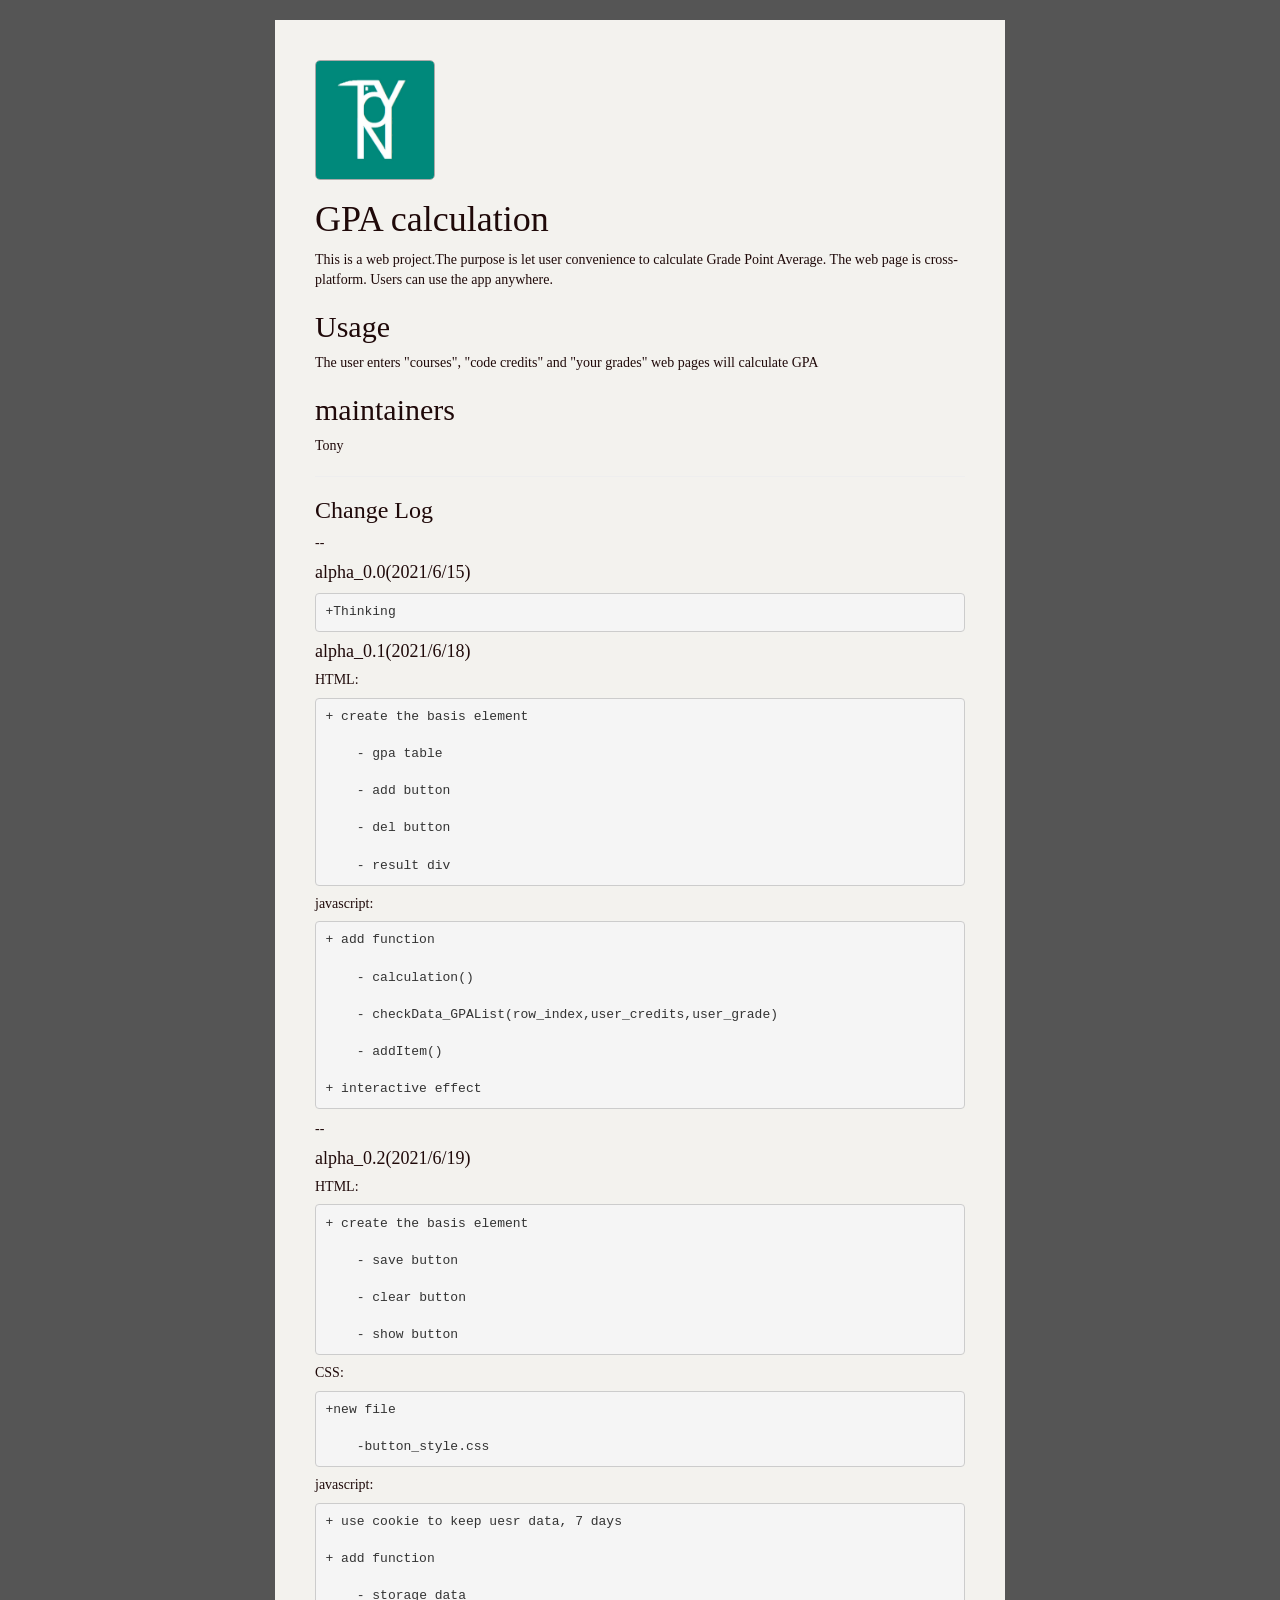
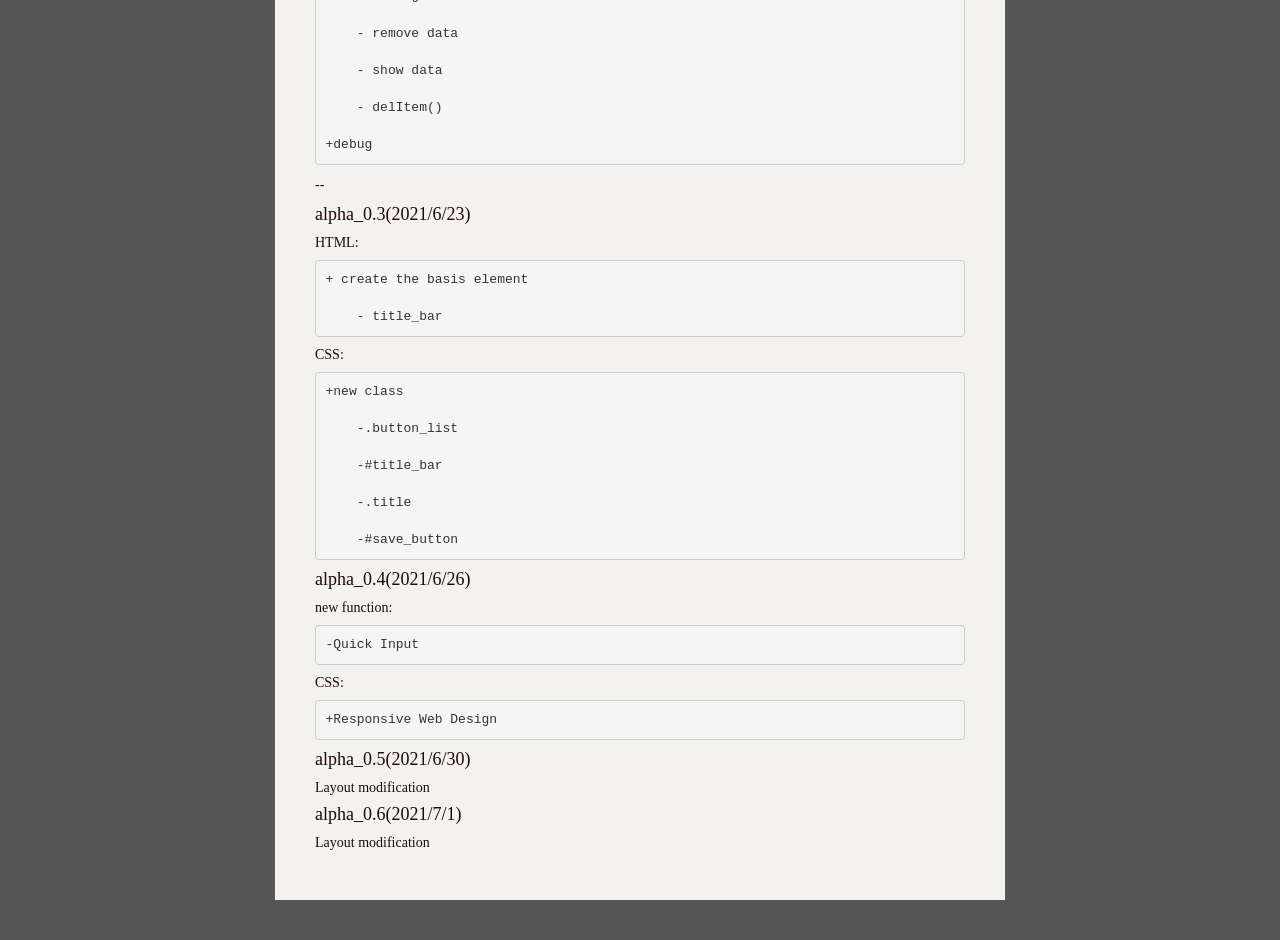
<file: README.htm>
<!DOCTYPE html>
<html lang="en">
<head>

    <meta charset="utf-8">
    <meta name="viewport" content="width=device-width, initial-scale=1.0">
    <title>%PAGETITLE%</title>

    <!-- Le styles -->
      <style type="text/css">
        html{font-family:sans-serif;-webkit-text-size-adjust:100%;-ms-text-size-adjust:100%}body{margin:0}article,aside,details,figcaption,figure,footer,header,hgroup,main,menu,nav,section,summary{display:block}audio,canvas,progress,video{display:inline-block;vertical-align:baseline}audio:not([controls]){display:none;height:0}[hidden],template{display:none}a{background-color:transparent}a:active,a:hover{outline:0}abbr[title]{border-bottom:1px dotted}b,strong{font-weight:700}dfn{font-style:italic}h1{margin:.67em 0;font-size:2em}mark{color:#000;background:#ff0}small{font-size:80%}sub,sup{position:relative;font-size:75%;line-height:0;vertical-align:baseline}sup{top:-.5em}sub{bottom:-.25em}img{border:0}svg:not(:root){overflow:hidden}figure{margin:1em 40px}hr{height:0;-webkit-box-sizing:content-box;-moz-box-sizing:content-box;box-sizing:content-box}pre{overflow:auto}code,kbd,pre,samp{font-family:monospace,monospace;font-size:1em}button,input,optgroup,select,textarea{margin:0;font:inherit;color:inherit}button{overflow:visible}button,select{text-transform:none}button,html input[type=button],input[type=reset],input[type=submit]{-webkit-appearance:button;cursor:pointer}button[disabled],html input[disabled]{cursor:default}button::-moz-focus-inner,input::-moz-focus-inner{padding:0;border:0}input{line-height:normal}input[type=checkbox],input[type=radio]{-webkit-box-sizing:border-box;-moz-box-sizing:border-box;box-sizing:border-box;padding:0}input[type=number]::-webkit-inner-spin-button,input[type=number]::-webkit-outer-spin-button{height:auto}input[type=search]{-webkit-box-sizing:content-box;-moz-box-sizing:content-box;box-sizing:content-box;-webkit-appearance:textfield}input[type=search]::-webkit-search-cancel-button,input[type=search]::-webkit-search-decoration{-webkit-appearance:none}fieldset{padding:.35em .625em .75em;margin:0 2px;border:1px solid silver}legend{padding:0;border:0}textarea{overflow:auto}optgroup{font-weight:700}table{border-spacing:0;border-collapse:collapse}td,th{padding:0}/*! Source: https://github.com/h5bp/html5-boilerplate/blob/master/src/css/main.css */@media print{*,:after,:before{color:#000!important;text-shadow:none!important;background:0 0!important;-webkit-box-shadow:none!important;box-shadow:none!important}a,a:visited{text-decoration:underline}a[href]:after{content:" (" attr(href) ")"}abbr[title]:after{content:" (" attr(title) ")"}a[href^="javascript:"]:after,a[href^="#"]:after{content:""}blockquote,pre{border:1px solid #999;page-break-inside:avoid}thead{display:table-header-group}img,tr{page-break-inside:avoid}img{max-width:100%!important}h2,h3,p{orphans:3;widows:3}h2,h3{page-break-after:avoid}.navbar{display:none}.btn>.caret,.dropup>.btn>.caret{border-top-color:#000!important}.label{border:1px solid #000}.table{border-collapse:collapse!important}.table td,.table th{background-color:#fff!important}.table-bordered td,.table-bordered th{border:1px solid #ddd!important}}@font-face{font-family:'Glyphicons Halflings';src:url(../fonts/glyphicons-halflings-regular.eot);src:url(../fonts/glyphicons-halflings-regular.eot?#iefix) format('embedded-opentype'),url(../fonts/glyphicons-halflings-regular.woff2) format('woff2'),url(../fonts/glyphicons-halflings-regular.woff) format('woff'),url(../fonts/glyphicons-halflings-regular.ttf) format('truetype'),url(../fonts/glyphicons-halflings-regular.svg#glyphicons_halflingsregular) format('svg')}.glyphicon{position:relative;top:1px;display:inline-block;font-family:'Glyphicons Halflings';font-style:normal;font-weight:400;line-height:1;-webkit-font-smoothing:antialiased;-moz-osx-font-smoothing:grayscale}.glyphicon-asterisk:before{content:"\2a"}.glyphicon-plus:before{content:"\2b"}.glyphicon-eur:before,.glyphicon-euro:before{content:"\20ac"}.glyphicon-minus:before{content:"\2212"}.glyphicon-cloud:before{content:"\2601"}.glyphicon-envelope:before{content:"\2709"}.glyphicon-pencil:before{content:"\270f"}.glyphicon-glass:before{content:"\e001"}.glyphicon-music:before{content:"\e002"}.glyphicon-search:before{content:"\e003"}.glyphicon-heart:before{content:"\e005"}.glyphicon-star:before{content:"\e006"}.glyphicon-star-empty:before{content:"\e007"}.glyphicon-user:before{content:"\e008"}.glyphicon-film:before{content:"\e009"}.glyphicon-th-large:before{content:"\e010"}.glyphicon-th:before{content:"\e011"}.glyphicon-th-list:before{content:"\e012"}.glyphicon-ok:before{content:"\e013"}.glyphicon-remove:before{content:"\e014"}.glyphicon-zoom-in:before{content:"\e015"}.glyphicon-zoom-out:before{content:"\e016"}.glyphicon-off:before{content:"\e017"}.glyphicon-signal:before{content:"\e018"}.glyphicon-cog:before{content:"\e019"}.glyphicon-trash:before{content:"\e020"}.glyphicon-home:before{content:"\e021"}.glyphicon-file:before{content:"\e022"}.glyphicon-time:before{content:"\e023"}.glyphicon-road:before{content:"\e024"}.glyphicon-download-alt:before{content:"\e025"}.glyphicon-download:before{content:"\e026"}.glyphicon-upload:before{content:"\e027"}.glyphicon-inbox:before{content:"\e028"}.glyphicon-play-circle:before{content:"\e029"}.glyphicon-repeat:before{content:"\e030"}.glyphicon-refresh:before{content:"\e031"}.glyphicon-list-alt:before{content:"\e032"}.glyphicon-lock:before{content:"\e033"}.glyphicon-flag:before{content:"\e034"}.glyphicon-headphones:before{content:"\e035"}.glyphicon-volume-off:before{content:"\e036"}.glyphicon-volume-down:before{content:"\e037"}.glyphicon-volume-up:before{content:"\e038"}.glyphicon-qrcode:before{content:"\e039"}.glyphicon-barcode:before{content:"\e040"}.glyphicon-tag:before{content:"\e041"}.glyphicon-tags:before{content:"\e042"}.glyphicon-book:before{content:"\e043"}.glyphicon-bookmark:before{content:"\e044"}.glyphicon-print:before{content:"\e045"}.glyphicon-camera:before{content:"\e046"}.glyphicon-font:before{content:"\e047"}.glyphicon-bold:before{content:"\e048"}.glyphicon-italic:before{content:"\e049"}.glyphicon-text-height:before{content:"\e050"}.glyphicon-text-width:before{content:"\e051"}.glyphicon-align-left:before{content:"\e052"}.glyphicon-align-center:before{content:"\e053"}.glyphicon-align-right:before{content:"\e054"}.glyphicon-align-justify:before{content:"\e055"}.glyphicon-list:before{content:"\e056"}.glyphicon-indent-left:before{content:"\e057"}.glyphicon-indent-right:before{content:"\e058"}.glyphicon-facetime-video:before{content:"\e059"}.glyphicon-picture:before{content:"\e060"}.glyphicon-map-marker:before{content:"\e062"}.glyphicon-adjust:before{content:"\e063"}.glyphicon-tint:before{content:"\e064"}.glyphicon-edit:before{content:"\e065"}.glyphicon-share:before{content:"\e066"}.glyphicon-check:before{content:"\e067"}.glyphicon-move:before{content:"\e068"}.glyphicon-step-backward:before{content:"\e069"}.glyphicon-fast-backward:before{content:"\e070"}.glyphicon-backward:before{content:"\e071"}.glyphicon-play:before{content:"\e072"}.glyphicon-pause:before{content:"\e073"}.glyphicon-stop:before{content:"\e074"}.glyphicon-forward:before{content:"\e075"}.glyphicon-fast-forward:before{content:"\e076"}.glyphicon-step-forward:before{content:"\e077"}.glyphicon-eject:before{content:"\e078"}.glyphicon-chevron-left:before{content:"\e079"}.glyphicon-chevron-right:before{content:"\e080"}.glyphicon-plus-sign:before{content:"\e081"}.glyphicon-minus-sign:before{content:"\e082"}.glyphicon-remove-sign:before{content:"\e083"}.glyphicon-ok-sign:before{content:"\e084"}.glyphicon-question-sign:before{content:"\e085"}.glyphicon-info-sign:before{content:"\e086"}.glyphicon-screenshot:before{content:"\e087"}.glyphicon-remove-circle:before{content:"\e088"}.glyphicon-ok-circle:before{content:"\e089"}.glyphicon-ban-circle:before{content:"\e090"}.glyphicon-arrow-left:before{content:"\e091"}.glyphicon-arrow-right:before{content:"\e092"}.glyphicon-arrow-up:before{content:"\e093"}.glyphicon-arrow-down:before{content:"\e094"}.glyphicon-share-alt:before{content:"\e095"}.glyphicon-resize-full:before{content:"\e096"}.glyphicon-resize-small:before{content:"\e097"}.glyphicon-exclamation-sign:before{content:"\e101"}.glyphicon-gift:before{content:"\e102"}.glyphicon-leaf:before{content:"\e103"}.glyphicon-fire:before{content:"\e104"}.glyphicon-eye-open:before{content:"\e105"}.glyphicon-eye-close:before{content:"\e106"}.glyphicon-warning-sign:before{content:"\e107"}.glyphicon-plane:before{content:"\e108"}.glyphicon-calendar:before{content:"\e109"}.glyphicon-random:before{content:"\e110"}.glyphicon-comment:before{content:"\e111"}.glyphicon-magnet:before{content:"\e112"}.glyphicon-chevron-up:before{content:"\e113"}.glyphicon-chevron-down:before{content:"\e114"}.glyphicon-retweet:before{content:"\e115"}.glyphicon-shopping-cart:before{content:"\e116"}.glyphicon-folder-close:before{content:"\e117"}.glyphicon-folder-open:before{content:"\e118"}.glyphicon-resize-vertical:before{content:"\e119"}.glyphicon-resize-horizontal:before{content:"\e120"}.glyphicon-hdd:before{content:"\e121"}.glyphicon-bullhorn:before{content:"\e122"}.glyphicon-bell:before{content:"\e123"}.glyphicon-certificate:before{content:"\e124"}.glyphicon-thumbs-up:before{content:"\e125"}.glyphicon-thumbs-down:before{content:"\e126"}.glyphicon-hand-right:before{content:"\e127"}.glyphicon-hand-left:before{content:"\e128"}.glyphicon-hand-up:before{content:"\e129"}.glyphicon-hand-down:before{content:"\e130"}.glyphicon-circle-arrow-right:before{content:"\e131"}.glyphicon-circle-arrow-left:before{content:"\e132"}.glyphicon-circle-arrow-up:before{content:"\e133"}.glyphicon-circle-arrow-down:before{content:"\e134"}.glyphicon-globe:before{content:"\e135"}.glyphicon-wrench:before{content:"\e136"}.glyphicon-tasks:before{content:"\e137"}.glyphicon-filter:before{content:"\e138"}.glyphicon-briefcase:before{content:"\e139"}.glyphicon-fullscreen:before{content:"\e140"}.glyphicon-dashboard:before{content:"\e141"}.glyphicon-paperclip:before{content:"\e142"}.glyphicon-heart-empty:before{content:"\e143"}.glyphicon-link:before{content:"\e144"}.glyphicon-phone:before{content:"\e145"}.glyphicon-pushpin:before{content:"\e146"}.glyphicon-usd:before{content:"\e148"}.glyphicon-gbp:before{content:"\e149"}.glyphicon-sort:before{content:"\e150"}.glyphicon-sort-by-alphabet:before{content:"\e151"}.glyphicon-sort-by-alphabet-alt:before{content:"\e152"}.glyphicon-sort-by-order:before{content:"\e153"}.glyphicon-sort-by-order-alt:before{content:"\e154"}.glyphicon-sort-by-attributes:before{content:"\e155"}.glyphicon-sort-by-attributes-alt:before{content:"\e156"}.glyphicon-unchecked:before{content:"\e157"}.glyphicon-expand:before{content:"\e158"}.glyphicon-collapse-down:before{content:"\e159"}.glyphicon-collapse-up:before{content:"\e160"}.glyphicon-log-in:before{content:"\e161"}.glyphicon-flash:before{content:"\e162"}.glyphicon-log-out:before{content:"\e163"}.glyphicon-new-window:before{content:"\e164"}.glyphicon-record:before{content:"\e165"}.glyphicon-save:before{content:"\e166"}.glyphicon-open:before{content:"\e167"}.glyphicon-saved:before{content:"\e168"}.glyphicon-import:before{content:"\e169"}.glyphicon-export:before{content:"\e170"}.glyphicon-send:before{content:"\e171"}.glyphicon-floppy-disk:before{content:"\e172"}.glyphicon-floppy-saved:before{content:"\e173"}.glyphicon-floppy-remove:before{content:"\e174"}.glyphicon-floppy-save:before{content:"\e175"}.glyphicon-floppy-open:before{content:"\e176"}.glyphicon-credit-card:before{content:"\e177"}.glyphicon-transfer:before{content:"\e178"}.glyphicon-cutlery:before{content:"\e179"}.glyphicon-header:before{content:"\e180"}.glyphicon-compressed:before{content:"\e181"}.glyphicon-earphone:before{content:"\e182"}.glyphicon-phone-alt:before{content:"\e183"}.glyphicon-tower:before{content:"\e184"}.glyphicon-stats:before{content:"\e185"}.glyphicon-sd-video:before{content:"\e186"}.glyphicon-hd-video:before{content:"\e187"}.glyphicon-subtitles:before{content:"\e188"}.glyphicon-sound-stereo:before{content:"\e189"}.glyphicon-sound-dolby:before{content:"\e190"}.glyphicon-sound-5-1:before{content:"\e191"}.glyphicon-sound-6-1:before{content:"\e192"}.glyphicon-sound-7-1:before{content:"\e193"}.glyphicon-copyright-mark:before{content:"\e194"}.glyphicon-registration-mark:before{content:"\e195"}.glyphicon-cloud-download:before{content:"\e197"}.glyphicon-cloud-upload:before{content:"\e198"}.glyphicon-tree-conifer:before{content:"\e199"}.glyphicon-tree-deciduous:before{content:"\e200"}.glyphicon-cd:before{content:"\e201"}.glyphicon-save-file:before{content:"\e202"}.glyphicon-open-file:before{content:"\e203"}.glyphicon-level-up:before{content:"\e204"}.glyphicon-copy:before{content:"\e205"}.glyphicon-paste:before{content:"\e206"}.glyphicon-alert:before{content:"\e209"}.glyphicon-equalizer:before{content:"\e210"}.glyphicon-king:before{content:"\e211"}.glyphicon-queen:before{content:"\e212"}.glyphicon-pawn:before{content:"\e213"}.glyphicon-bishop:before{content:"\e214"}.glyphicon-knight:before{content:"\e215"}.glyphicon-baby-formula:before{content:"\e216"}.glyphicon-tent:before{content:"\26fa"}.glyphicon-blackboard:before{content:"\e218"}.glyphicon-bed:before{content:"\e219"}.glyphicon-apple:before{content:"\f8ff"}.glyphicon-erase:before{content:"\e221"}.glyphicon-hourglass:before{content:"\231b"}.glyphicon-lamp:before{content:"\e223"}.glyphicon-duplicate:before{content:"\e224"}.glyphicon-piggy-bank:before{content:"\e225"}.glyphicon-scissors:before{content:"\e226"}.glyphicon-bitcoin:before{content:"\e227"}.glyphicon-btc:before{content:"\e227"}.glyphicon-xbt:before{content:"\e227"}.glyphicon-yen:before{content:"\00a5"}.glyphicon-jpy:before{content:"\00a5"}.glyphicon-ruble:before{content:"\20bd"}.glyphicon-rub:before{content:"\20bd"}.glyphicon-scale:before{content:"\e230"}.glyphicon-ice-lolly:before{content:"\e231"}.glyphicon-ice-lolly-tasted:before{content:"\e232"}.glyphicon-education:before{content:"\e233"}.glyphicon-option-horizontal:before{content:"\e234"}.glyphicon-option-vertical:before{content:"\e235"}.glyphicon-menu-hamburger:before{content:"\e236"}.glyphicon-modal-window:before{content:"\e237"}.glyphicon-oil:before{content:"\e238"}.glyphicon-grain:before{content:"\e239"}.glyphicon-sunglasses:before{content:"\e240"}.glyphicon-text-size:before{content:"\e241"}.glyphicon-text-color:before{content:"\e242"}.glyphicon-text-background:before{content:"\e243"}.glyphicon-object-align-top:before{content:"\e244"}.glyphicon-object-align-bottom:before{content:"\e245"}.glyphicon-object-align-horizontal:before{content:"\e246"}.glyphicon-object-align-left:before{content:"\e247"}.glyphicon-object-align-vertical:before{content:"\e248"}.glyphicon-object-align-right:before{content:"\e249"}.glyphicon-triangle-right:before{content:"\e250"}.glyphicon-triangle-left:before{content:"\e251"}.glyphicon-triangle-bottom:before{content:"\e252"}.glyphicon-triangle-top:before{content:"\e253"}.glyphicon-console:before{content:"\e254"}.glyphicon-superscript:before{content:"\e255"}.glyphicon-subscript:before{content:"\e256"}.glyphicon-menu-left:before{content:"\e257"}.glyphicon-menu-right:before{content:"\e258"}.glyphicon-menu-down:before{content:"\e259"}.glyphicon-menu-up:before{content:"\e260"}*{-webkit-box-sizing:border-box;-moz-box-sizing:border-box;box-sizing:border-box}:after,:before{-webkit-box-sizing:border-box;-moz-box-sizing:border-box;box-sizing:border-box}html{font-size:10px;-webkit-tap-highlight-color:rgba(0,0,0,0)}body{font-family:"Helvetica Neue",Helvetica,Arial,sans-serif;font-size:14px;line-height:1.42857143;color:#333;background-color:#fff}button,input,select,textarea{font-family:inherit;font-size:inherit;line-height:inherit}a{color:#337ab7;text-decoration:none}a:focus,a:hover{color:#23527c;text-decoration:underline}a:focus{outline:thin dotted;outline:5px auto -webkit-focus-ring-color;outline-offset:-2px}figure{margin:0}img{vertical-align:middle}.carousel-inner>.item>a>img,.carousel-inner>.item>img,.img-responsive,.thumbnail a>img,.thumbnail>img{display:block;max-width:100%;height:auto}.img-rounded{border-radius:6px}.img-thumbnail{display:inline-block;max-width:100%;height:auto;padding:4px;line-height:1.42857143;background-color:#fff;border:1px solid #ddd;border-radius:4px;-webkit-transition:all .2s ease-in-out;-o-transition:all .2s ease-in-out;transition:all .2s ease-in-out}.img-circle{border-radius:50%}hr{margin-top:20px;margin-bottom:20px;border:0;border-top:1px solid #eee}.sr-only{position:absolute;width:1px;height:1px;padding:0;margin:-1px;overflow:hidden;clip:rect(0,0,0,0);border:0}.sr-only-focusable:active,.sr-only-focusable:focus{position:static;width:auto;height:auto;margin:0;overflow:visible;clip:auto}[role=button]{cursor:pointer}.h1,.h2,.h3,.h4,.h5,.h6,h1,h2,h3,h4,h5,h6{font-family:inherit;font-weight:500;line-height:1.1;color:inherit}.h1 .small,.h1 small,.h2 .small,.h2 small,.h3 .small,.h3 small,.h4 .small,.h4 small,.h5 .small,.h5 small,.h6 .small,.h6 small,h1 .small,h1 small,h2 .small,h2 small,h3 .small,h3 small,h4 .small,h4 small,h5 .small,h5 small,h6 .small,h6 small{font-weight:400;line-height:1;color:#777}.h1,.h2,.h3,h1,h2,h3{margin-top:20px;margin-bottom:10px}.h1 .small,.h1 small,.h2 .small,.h2 small,.h3 .small,.h3 small,h1 .small,h1 small,h2 .small,h2 small,h3 .small,h3 small{font-size:65%}.h4,.h5,.h6,h4,h5,h6{margin-top:10px;margin-bottom:10px}.h4 .small,.h4 small,.h5 .small,.h5 small,.h6 .small,.h6 small,h4 .small,h4 small,h5 .small,h5 small,h6 .small,h6 small{font-size:75%}.h1,h1{font-size:36px}.h2,h2{font-size:30px}.h3,h3{font-size:24px}.h4,h4{font-size:18px}.h5,h5{font-size:14px}.h6,h6{font-size:12px}p{margin:0 0 10px}.lead{margin-bottom:20px;font-size:16px;font-weight:300;line-height:1.4}@media (min-width:768px){.lead{font-size:21px}}.small,small{font-size:85%}.mark,mark{padding:.2em;background-color:#fcf8e3}.text-left{text-align:left}.text-right{text-align:right}.text-center{text-align:center}.text-justify{text-align:justify}.text-nowrap{white-space:nowrap}.text-lowercase{text-transform:lowercase}.text-uppercase{text-transform:uppercase}.text-capitalize{text-transform:capitalize}.text-muted{color:#777}.text-primary{color:#337ab7}a.text-primary:focus,a.text-primary:hover{color:#286090}.text-success{color:#3c763d}a.text-success:focus,a.text-success:hover{color:#2b542c}.text-info{color:#31708f}a.text-info:focus,a.text-info:hover{color:#245269}.text-warning{color:#8a6d3b}a.text-warning:focus,a.text-warning:hover{color:#66512c}.text-danger{color:#a94442}a.text-danger:focus,a.text-danger:hover{color:#843534}.bg-primary{color:#fff;background-color:#337ab7}a.bg-primary:focus,a.bg-primary:hover{background-color:#286090}.bg-success{background-color:#dff0d8}a.bg-success:focus,a.bg-success:hover{background-color:#c1e2b3}.bg-info{background-color:#d9edf7}a.bg-info:focus,a.bg-info:hover{background-color:#afd9ee}.bg-warning{background-color:#fcf8e3}a.bg-warning:focus,a.bg-warning:hover{background-color:#f7ecb5}.bg-danger{background-color:#f2dede}a.bg-danger:focus,a.bg-danger:hover{background-color:#e4b9b9}.page-header{padding-bottom:9px;margin:40px 0 20px;border-bottom:1px solid #eee}ol,ul{margin-top:0;margin-bottom:10px}ol ol,ol ul,ul ol,ul ul{margin-bottom:0}.list-unstyled{padding-left:0;list-style:none}.list-inline{padding-left:0;margin-left:-5px;list-style:none}.list-inline>li{display:inline-block;padding-right:5px;padding-left:5px}dl{margin-top:0;margin-bottom:20px}dd,dt{line-height:1.42857143}dt{font-weight:700}dd{margin-left:0}@media (min-width:768px){.dl-horizontal dt{float:left;width:160px;overflow:hidden;clear:left;text-align:right;text-overflow:ellipsis;white-space:nowrap}.dl-horizontal dd{margin-left:180px}}abbr[data-original-title],abbr[title]{cursor:help;border-bottom:1px dotted #777}.initialism{font-size:90%;text-transform:uppercase}blockquote{padding:10px 20px;margin:0 0 20px;font-size:17.5px;border-left:5px solid #eee}blockquote ol:last-child,blockquote p:last-child,blockquote ul:last-child{margin-bottom:0}blockquote .small,blockquote footer,blockquote small{display:block;font-size:80%;line-height:1.42857143;color:#777}blockquote .small:before,blockquote footer:before,blockquote small:before{content:'\2014 \00A0'}.blockquote-reverse,blockquote.pull-right{padding-right:15px;padding-left:0;text-align:right;border-right:5px solid #eee;border-left:0}.blockquote-reverse .small:before,.blockquote-reverse footer:before,.blockquote-reverse small:before,blockquote.pull-right .small:before,blockquote.pull-right footer:before,blockquote.pull-right small:before{content:''}.blockquote-reverse .small:after,.blockquote-reverse footer:after,.blockquote-reverse small:after,blockquote.pull-right .small:after,blockquote.pull-right footer:after,blockquote.pull-right small:after{content:'\00A0 \2014'}address{margin-bottom:20px;font-style:normal;line-height:1.42857143}code,kbd,pre,samp{font-family:Menlo,Monaco,Consolas,"Courier New",monospace}code{padding:2px 4px;font-size:90%;color:#c7254e;background-color:#f9f2f4;border-radius:4px}kbd{padding:2px 4px;font-size:90%;color:#fff;background-color:#333;border-radius:3px;-webkit-box-shadow:inset 0 -1px 0 rgba(0,0,0,.25);box-shadow:inset 0 -1px 0 rgba(0,0,0,.25)}kbd kbd{padding:0;font-size:100%;font-weight:700;-webkit-box-shadow:none;box-shadow:none}pre{display:block;padding:9.5px;margin:0 0 10px;font-size:13px;line-height:1.42857143;color:#333;word-break:break-all;word-wrap:break-word;background-color:#f5f5f5;border:1px solid #ccc;border-radius:4px}pre code{padding:0;font-size:inherit;color:inherit;white-space:pre-wrap;background-color:transparent;border-radius:0}.pre-scrollable{max-height:340px;overflow-y:scroll}.container{padding-right:15px;padding-left:15px;margin-right:auto;margin-left:auto}@media (min-width:768px){.container{width:750px}}@media (min-width:992px){.container{width:970px}}@media (min-width:1200px){.container{width:1170px}}.container-fluid{padding-right:15px;padding-left:15px;margin-right:auto;margin-left:auto}.row{margin-right:-15px;margin-left:-15px}.col-lg-1,.col-lg-10,.col-lg-11,.col-lg-12,.col-lg-2,.col-lg-3,.col-lg-4,.col-lg-5,.col-lg-6,.col-lg-7,.col-lg-8,.col-lg-9,.col-md-1,.col-md-10,.col-md-11,.col-md-12,.col-md-2,.col-md-3,.col-md-4,.col-md-5,.col-md-6,.col-md-7,.col-md-8,.col-md-9,.col-sm-1,.col-sm-10,.col-sm-11,.col-sm-12,.col-sm-2,.col-sm-3,.col-sm-4,.col-sm-5,.col-sm-6,.col-sm-7,.col-sm-8,.col-sm-9,.col-xs-1,.col-xs-10,.col-xs-11,.col-xs-12,.col-xs-2,.col-xs-3,.col-xs-4,.col-xs-5,.col-xs-6,.col-xs-7,.col-xs-8,.col-xs-9{position:relative;min-height:1px;padding-right:15px;padding-left:15px}.col-xs-1,.col-xs-10,.col-xs-11,.col-xs-12,.col-xs-2,.col-xs-3,.col-xs-4,.col-xs-5,.col-xs-6,.col-xs-7,.col-xs-8,.col-xs-9{float:left}.col-xs-12{width:100%}.col-xs-11{width:91.66666667%}.col-xs-10{width:83.33333333%}.col-xs-9{width:75%}.col-xs-8{width:66.66666667%}.col-xs-7{width:58.33333333%}.col-xs-6{width:50%}.col-xs-5{width:41.66666667%}.col-xs-4{width:33.33333333%}.col-xs-3{width:25%}.col-xs-2{width:16.66666667%}.col-xs-1{width:8.33333333%}.col-xs-pull-12{right:100%}.col-xs-pull-11{right:91.66666667%}.col-xs-pull-10{right:83.33333333%}.col-xs-pull-9{right:75%}.col-xs-pull-8{right:66.66666667%}.col-xs-pull-7{right:58.33333333%}.col-xs-pull-6{right:50%}.col-xs-pull-5{right:41.66666667%}.col-xs-pull-4{right:33.33333333%}.col-xs-pull-3{right:25%}.col-xs-pull-2{right:16.66666667%}.col-xs-pull-1{right:8.33333333%}.col-xs-pull-0{right:auto}.col-xs-push-12{left:100%}.col-xs-push-11{left:91.66666667%}.col-xs-push-10{left:83.33333333%}.col-xs-push-9{left:75%}.col-xs-push-8{left:66.66666667%}.col-xs-push-7{left:58.33333333%}.col-xs-push-6{left:50%}.col-xs-push-5{left:41.66666667%}.col-xs-push-4{left:33.33333333%}.col-xs-push-3{left:25%}.col-xs-push-2{left:16.66666667%}.col-xs-push-1{left:8.33333333%}.col-xs-push-0{left:auto}.col-xs-offset-12{margin-left:100%}.col-xs-offset-11{margin-left:91.66666667%}.col-xs-offset-10{margin-left:83.33333333%}.col-xs-offset-9{margin-left:75%}.col-xs-offset-8{margin-left:66.66666667%}.col-xs-offset-7{margin-left:58.33333333%}.col-xs-offset-6{margin-left:50%}.col-xs-offset-5{margin-left:41.66666667%}.col-xs-offset-4{margin-left:33.33333333%}.col-xs-offset-3{margin-left:25%}.col-xs-offset-2{margin-left:16.66666667%}.col-xs-offset-1{margin-left:8.33333333%}.col-xs-offset-0{margin-left:0}@media (min-width:768px){.col-sm-1,.col-sm-10,.col-sm-11,.col-sm-12,.col-sm-2,.col-sm-3,.col-sm-4,.col-sm-5,.col-sm-6,.col-sm-7,.col-sm-8,.col-sm-9{float:left}.col-sm-12{width:100%}.col-sm-11{width:91.66666667%}.col-sm-10{width:83.33333333%}.col-sm-9{width:75%}.col-sm-8{width:66.66666667%}.col-sm-7{width:58.33333333%}.col-sm-6{width:50%}.col-sm-5{width:41.66666667%}.col-sm-4{width:33.33333333%}.col-sm-3{width:25%}.col-sm-2{width:16.66666667%}.col-sm-1{width:8.33333333%}.col-sm-pull-12{right:100%}.col-sm-pull-11{right:91.66666667%}.col-sm-pull-10{right:83.33333333%}.col-sm-pull-9{right:75%}.col-sm-pull-8{right:66.66666667%}.col-sm-pull-7{right:58.33333333%}.col-sm-pull-6{right:50%}.col-sm-pull-5{right:41.66666667%}.col-sm-pull-4{right:33.33333333%}.col-sm-pull-3{right:25%}.col-sm-pull-2{right:16.66666667%}.col-sm-pull-1{right:8.33333333%}.col-sm-pull-0{right:auto}.col-sm-push-12{left:100%}.col-sm-push-11{left:91.66666667%}.col-sm-push-10{left:83.33333333%}.col-sm-push-9{left:75%}.col-sm-push-8{left:66.66666667%}.col-sm-push-7{left:58.33333333%}.col-sm-push-6{left:50%}.col-sm-push-5{left:41.66666667%}.col-sm-push-4{left:33.33333333%}.col-sm-push-3{left:25%}.col-sm-push-2{left:16.66666667%}.col-sm-push-1{left:8.33333333%}.col-sm-push-0{left:auto}.col-sm-offset-12{margin-left:100%}.col-sm-offset-11{margin-left:91.66666667%}.col-sm-offset-10{margin-left:83.33333333%}.col-sm-offset-9{margin-left:75%}.col-sm-offset-8{margin-left:66.66666667%}.col-sm-offset-7{margin-left:58.33333333%}.col-sm-offset-6{margin-left:50%}.col-sm-offset-5{margin-left:41.66666667%}.col-sm-offset-4{margin-left:33.33333333%}.col-sm-offset-3{margin-left:25%}.col-sm-offset-2{margin-left:16.66666667%}.col-sm-offset-1{margin-left:8.33333333%}.col-sm-offset-0{margin-left:0}}@media (min-width:992px){.col-md-1,.col-md-10,.col-md-11,.col-md-12,.col-md-2,.col-md-3,.col-md-4,.col-md-5,.col-md-6,.col-md-7,.col-md-8,.col-md-9{float:left}.col-md-12{width:100%}.col-md-11{width:91.66666667%}.col-md-10{width:83.33333333%}.col-md-9{width:75%}.col-md-8{width:66.66666667%}.col-md-7{width:58.33333333%}.col-md-6{width:50%}.col-md-5{width:41.66666667%}.col-md-4{width:33.33333333%}.col-md-3{width:25%}.col-md-2{width:16.66666667%}.col-md-1{width:8.33333333%}.col-md-pull-12{right:100%}.col-md-pull-11{right:91.66666667%}.col-md-pull-10{right:83.33333333%}.col-md-pull-9{right:75%}.col-md-pull-8{right:66.66666667%}.col-md-pull-7{right:58.33333333%}.col-md-pull-6{right:50%}.col-md-pull-5{right:41.66666667%}.col-md-pull-4{right:33.33333333%}.col-md-pull-3{right:25%}.col-md-pull-2{right:16.66666667%}.col-md-pull-1{right:8.33333333%}.col-md-pull-0{right:auto}.col-md-push-12{left:100%}.col-md-push-11{left:91.66666667%}.col-md-push-10{left:83.33333333%}.col-md-push-9{left:75%}.col-md-push-8{left:66.66666667%}.col-md-push-7{left:58.33333333%}.col-md-push-6{left:50%}.col-md-push-5{left:41.66666667%}.col-md-push-4{left:33.33333333%}.col-md-push-3{left:25%}.col-md-push-2{left:16.66666667%}.col-md-push-1{left:8.33333333%}.col-md-push-0{left:auto}.col-md-offset-12{margin-left:100%}.col-md-offset-11{margin-left:91.66666667%}.col-md-offset-10{margin-left:83.33333333%}.col-md-offset-9{margin-left:75%}.col-md-offset-8{margin-left:66.66666667%}.col-md-offset-7{margin-left:58.33333333%}.col-md-offset-6{margin-left:50%}.col-md-offset-5{margin-left:41.66666667%}.col-md-offset-4{margin-left:33.33333333%}.col-md-offset-3{margin-left:25%}.col-md-offset-2{margin-left:16.66666667%}.col-md-offset-1{margin-left:8.33333333%}.col-md-offset-0{margin-left:0}}@media (min-width:1200px){.col-lg-1,.col-lg-10,.col-lg-11,.col-lg-12,.col-lg-2,.col-lg-3,.col-lg-4,.col-lg-5,.col-lg-6,.col-lg-7,.col-lg-8,.col-lg-9{float:left}.col-lg-12{width:100%}.col-lg-11{width:91.66666667%}.col-lg-10{width:83.33333333%}.col-lg-9{width:75%}.col-lg-8{width:66.66666667%}.col-lg-7{width:58.33333333%}.col-lg-6{width:50%}.col-lg-5{width:41.66666667%}.col-lg-4{width:33.33333333%}.col-lg-3{width:25%}.col-lg-2{width:16.66666667%}.col-lg-1{width:8.33333333%}.col-lg-pull-12{right:100%}.col-lg-pull-11{right:91.66666667%}.col-lg-pull-10{right:83.33333333%}.col-lg-pull-9{right:75%}.col-lg-pull-8{right:66.66666667%}.col-lg-pull-7{right:58.33333333%}.col-lg-pull-6{right:50%}.col-lg-pull-5{right:41.66666667%}.col-lg-pull-4{right:33.33333333%}.col-lg-pull-3{right:25%}.col-lg-pull-2{right:16.66666667%}.col-lg-pull-1{right:8.33333333%}.col-lg-pull-0{right:auto}.col-lg-push-12{left:100%}.col-lg-push-11{left:91.66666667%}.col-lg-push-10{left:83.33333333%}.col-lg-push-9{left:75%}.col-lg-push-8{left:66.66666667%}.col-lg-push-7{left:58.33333333%}.col-lg-push-6{left:50%}.col-lg-push-5{left:41.66666667%}.col-lg-push-4{left:33.33333333%}.col-lg-push-3{left:25%}.col-lg-push-2{left:16.66666667%}.col-lg-push-1{left:8.33333333%}.col-lg-push-0{left:auto}.col-lg-offset-12{margin-left:100%}.col-lg-offset-11{margin-left:91.66666667%}.col-lg-offset-10{margin-left:83.33333333%}.col-lg-offset-9{margin-left:75%}.col-lg-offset-8{margin-left:66.66666667%}.col-lg-offset-7{margin-left:58.33333333%}.col-lg-offset-6{margin-left:50%}.col-lg-offset-5{margin-left:41.66666667%}.col-lg-offset-4{margin-left:33.33333333%}.col-lg-offset-3{margin-left:25%}.col-lg-offset-2{margin-left:16.66666667%}.col-lg-offset-1{margin-left:8.33333333%}.col-lg-offset-0{margin-left:0}}table{background-color:transparent}caption{padding-top:8px;padding-bottom:8px;color:#777;text-align:left}th{text-align:left}.table{width:100%;max-width:100%;margin-bottom:20px}.table>tbody>tr>td,.table>tbody>tr>th,.table>tfoot>tr>td,.table>tfoot>tr>th,.table>thead>tr>td,.table>thead>tr>th{padding:8px;line-height:1.42857143;vertical-align:top;border-top:1px solid #ddd}.table>thead>tr>th{vertical-align:bottom;border-bottom:2px solid #ddd}.table>caption+thead>tr:first-child>td,.table>caption+thead>tr:first-child>th,.table>colgroup+thead>tr:first-child>td,.table>colgroup+thead>tr:first-child>th,.table>thead:first-child>tr:first-child>td,.table>thead:first-child>tr:first-child>th{border-top:0}.table>tbody+tbody{border-top:2px solid #ddd}.table .table{background-color:#fff}.table-condensed>tbody>tr>td,.table-condensed>tbody>tr>th,.table-condensed>tfoot>tr>td,.table-condensed>tfoot>tr>th,.table-condensed>thead>tr>td,.table-condensed>thead>tr>th{padding:5px}.table-bordered{border:1px solid #ddd}.table-bordered>tbody>tr>td,.table-bordered>tbody>tr>th,.table-bordered>tfoot>tr>td,.table-bordered>tfoot>tr>th,.table-bordered>thead>tr>td,.table-bordered>thead>tr>th{border:1px solid #ddd}.table-bordered>thead>tr>td,.table-bordered>thead>tr>th{border-bottom-width:2px}.table-striped>tbody>tr:nth-of-type(odd){background-color:#f9f9f9}.table-hover>tbody>tr:hover{background-color:#f5f5f5}table col[class*=col-]{position:static;display:table-column;float:none}table td[class*=col-],table th[class*=col-]{position:static;display:table-cell;float:none}.table>tbody>tr.active>td,.table>tbody>tr.active>th,.table>tbody>tr>td.active,.table>tbody>tr>th.active,.table>tfoot>tr.active>td,.table>tfoot>tr.active>th,.table>tfoot>tr>td.active,.table>tfoot>tr>th.active,.table>thead>tr.active>td,.table>thead>tr.active>th,.table>thead>tr>td.active,.table>thead>tr>th.active{background-color:#f5f5f5}.table-hover>tbody>tr.active:hover>td,.table-hover>tbody>tr.active:hover>th,.table-hover>tbody>tr:hover>.active,.table-hover>tbody>tr>td.active:hover,.table-hover>tbody>tr>th.active:hover{background-color:#e8e8e8}.table>tbody>tr.success>td,.table>tbody>tr.success>th,.table>tbody>tr>td.success,.table>tbody>tr>th.success,.table>tfoot>tr.success>td,.table>tfoot>tr.success>th,.table>tfoot>tr>td.success,.table>tfoot>tr>th.success,.table>thead>tr.success>td,.table>thead>tr.success>th,.table>thead>tr>td.success,.table>thead>tr>th.success{background-color:#dff0d8}.table-hover>tbody>tr.success:hover>td,.table-hover>tbody>tr.success:hover>th,.table-hover>tbody>tr:hover>.success,.table-hover>tbody>tr>td.success:hover,.table-hover>tbody>tr>th.success:hover{background-color:#d0e9c6}.table>tbody>tr.info>td,.table>tbody>tr.info>th,.table>tbody>tr>td.info,.table>tbody>tr>th.info,.table>tfoot>tr.info>td,.table>tfoot>tr.info>th,.table>tfoot>tr>td.info,.table>tfoot>tr>th.info,.table>thead>tr.info>td,.table>thead>tr.info>th,.table>thead>tr>td.info,.table>thead>tr>th.info{background-color:#d9edf7}.table-hover>tbody>tr.info:hover>td,.table-hover>tbody>tr.info:hover>th,.table-hover>tbody>tr:hover>.info,.table-hover>tbody>tr>td.info:hover,.table-hover>tbody>tr>th.info:hover{background-color:#c4e3f3}.table>tbody>tr.warning>td,.table>tbody>tr.warning>th,.table>tbody>tr>td.warning,.table>tbody>tr>th.warning,.table>tfoot>tr.warning>td,.table>tfoot>tr.warning>th,.table>tfoot>tr>td.warning,.table>tfoot>tr>th.warning,.table>thead>tr.warning>td,.table>thead>tr.warning>th,.table>thead>tr>td.warning,.table>thead>tr>th.warning{background-color:#fcf8e3}.table-hover>tbody>tr.warning:hover>td,.table-hover>tbody>tr.warning:hover>th,.table-hover>tbody>tr:hover>.warning,.table-hover>tbody>tr>td.warning:hover,.table-hover>tbody>tr>th.warning:hover{background-color:#faf2cc}.table>tbody>tr.danger>td,.table>tbody>tr.danger>th,.table>tbody>tr>td.danger,.table>tbody>tr>th.danger,.table>tfoot>tr.danger>td,.table>tfoot>tr.danger>th,.table>tfoot>tr>td.danger,.table>tfoot>tr>th.danger,.table>thead>tr.danger>td,.table>thead>tr.danger>th,.table>thead>tr>td.danger,.table>thead>tr>th.danger{background-color:#f2dede}.table-hover>tbody>tr.danger:hover>td,.table-hover>tbody>tr.danger:hover>th,.table-hover>tbody>tr:hover>.danger,.table-hover>tbody>tr>td.danger:hover,.table-hover>tbody>tr>th.danger:hover{background-color:#ebcccc}.table-responsive{min-height:.01%;overflow-x:auto}@media screen and (max-width:767px){.table-responsive{width:100%;margin-bottom:15px;overflow-y:hidden;-ms-overflow-style:-ms-autohiding-scrollbar;border:1px solid #ddd}.table-responsive>.table{margin-bottom:0}.table-responsive>.table>tbody>tr>td,.table-responsive>.table>tbody>tr>th,.table-responsive>.table>tfoot>tr>td,.table-responsive>.table>tfoot>tr>th,.table-responsive>.table>thead>tr>td,.table-responsive>.table>thead>tr>th{white-space:nowrap}.table-responsive>.table-bordered{border:0}.table-responsive>.table-bordered>tbody>tr>td:first-child,.table-responsive>.table-bordered>tbody>tr>th:first-child,.table-responsive>.table-bordered>tfoot>tr>td:first-child,.table-responsive>.table-bordered>tfoot>tr>th:first-child,.table-responsive>.table-bordered>thead>tr>td:first-child,.table-responsive>.table-bordered>thead>tr>th:first-child{border-left:0}.table-responsive>.table-bordered>tbody>tr>td:last-child,.table-responsive>.table-bordered>tbody>tr>th:last-child,.table-responsive>.table-bordered>tfoot>tr>td:last-child,.table-responsive>.table-bordered>tfoot>tr>th:last-child,.table-responsive>.table-bordered>thead>tr>td:last-child,.table-responsive>.table-bordered>thead>tr>th:last-child{border-right:0}.table-responsive>.table-bordered>tbody>tr:last-child>td,.table-responsive>.table-bordered>tbody>tr:last-child>th,.table-responsive>.table-bordered>tfoot>tr:last-child>td,.table-responsive>.table-bordered>tfoot>tr:last-child>th{border-bottom:0}}fieldset{min-width:0;padding:0;margin:0;border:0}legend{display:block;width:100%;padding:0;margin-bottom:20px;font-size:21px;line-height:inherit;color:#333;border:0;border-bottom:1px solid #e5e5e5}label{display:inline-block;max-width:100%;margin-bottom:5px;font-weight:700}input[type=search]{-webkit-box-sizing:border-box;-moz-box-sizing:border-box;box-sizing:border-box}input[type=checkbox],input[type=radio]{margin:4px 0 0;margin-top:1px\9;line-height:normal}input[type=file]{display:block}input[type=range]{display:block;width:100%}select[multiple],select[size]{height:auto}input[type=file]:focus,input[type=checkbox]:focus,input[type=radio]:focus{outline:thin dotted;outline:5px auto -webkit-focus-ring-color;outline-offset:-2px}output{display:block;padding-top:7px;font-size:14px;line-height:1.42857143;color:#555}.form-control{display:block;width:100%;height:34px;padding:6px 12px;font-size:14px;line-height:1.42857143;color:#555;background-color:#fff;background-image:none;border:1px solid #ccc;border-radius:4px;-webkit-box-shadow:inset 0 1px 1px rgba(0,0,0,.075);box-shadow:inset 0 1px 1px rgba(0,0,0,.075);-webkit-transition:border-color ease-in-out .15s,-webkit-box-shadow ease-in-out .15s;-o-transition:border-color ease-in-out .15s,box-shadow ease-in-out .15s;transition:border-color ease-in-out .15s,box-shadow ease-in-out .15s}.form-control:focus{border-color:#66afe9;outline:0;-webkit-box-shadow:inset 0 1px 1px rgba(0,0,0,.075),0 0 8px rgba(102,175,233,.6);box-shadow:inset 0 1px 1px rgba(0,0,0,.075),0 0 8px rgba(102,175,233,.6)}.form-control::-moz-placeholder{color:#999;opacity:1}.form-control:-ms-input-placeholder{color:#999}.form-control::-webkit-input-placeholder{color:#999}.form-control[disabled],.form-control[readonly],fieldset[disabled] .form-control{background-color:#eee;opacity:1}.form-control[disabled],fieldset[disabled] .form-control{cursor:not-allowed}textarea.form-control{height:auto}input[type=search]{-webkit-appearance:none}@media screen and (-webkit-min-device-pixel-ratio:0){input[type=date].form-control,input[type=time].form-control,input[type=datetime-local].form-control,input[type=month].form-control{line-height:34px}.input-group-sm input[type=date],.input-group-sm input[type=time],.input-group-sm input[type=datetime-local],.input-group-sm input[type=month],input[type=date].input-sm,input[type=time].input-sm,input[type=datetime-local].input-sm,input[type=month].input-sm{line-height:30px}.input-group-lg input[type=date],.input-group-lg input[type=time],.input-group-lg input[type=datetime-local],.input-group-lg input[type=month],input[type=date].input-lg,input[type=time].input-lg,input[type=datetime-local].input-lg,input[type=month].input-lg{line-height:46px}}.form-group{margin-bottom:15px}.checkbox,.radio{position:relative;display:block;margin-top:10px;margin-bottom:10px}.checkbox label,.radio label{min-height:20px;padding-left:20px;margin-bottom:0;font-weight:400;cursor:pointer}.checkbox input[type=checkbox],.checkbox-inline input[type=checkbox],.radio input[type=radio],.radio-inline input[type=radio]{position:absolute;margin-top:4px\9;margin-left:-20px}.checkbox+.checkbox,.radio+.radio{margin-top:-5px}.checkbox-inline,.radio-inline{position:relative;display:inline-block;padding-left:20px;margin-bottom:0;font-weight:400;vertical-align:middle;cursor:pointer}.checkbox-inline+.checkbox-inline,.radio-inline+.radio-inline{margin-top:0;margin-left:10px}fieldset[disabled] input[type=checkbox],fieldset[disabled] input[type=radio],input[type=checkbox].disabled,input[type=checkbox][disabled],input[type=radio].disabled,input[type=radio][disabled]{cursor:not-allowed}.checkbox-inline.disabled,.radio-inline.disabled,fieldset[disabled] .checkbox-inline,fieldset[disabled] .radio-inline{cursor:not-allowed}.checkbox.disabled label,.radio.disabled label,fieldset[disabled] .checkbox label,fieldset[disabled] .radio label{cursor:not-allowed}.form-control-static{min-height:34px;padding-top:7px;padding-bottom:7px;margin-bottom:0}.form-control-static.input-lg,.form-control-static.input-sm{padding-right:0;padding-left:0}.input-sm{height:30px;padding:5px 10px;font-size:12px;line-height:1.5;border-radius:3px}select.input-sm{height:30px;line-height:30px}select[multiple].input-sm,textarea.input-sm{height:auto}.form-group-sm .form-control{height:30px;padding:5px 10px;font-size:12px;line-height:1.5;border-radius:3px}.form-group-sm select.form-control{height:30px;line-height:30px}.form-group-sm select[multiple].form-control,.form-group-sm textarea.form-control{height:auto}.form-group-sm .form-control-static{height:30px;min-height:32px;padding:6px 10px;font-size:12px;line-height:1.5}.input-lg{height:46px;padding:10px 16px;font-size:18px;line-height:1.3333333;border-radius:6px}select.input-lg{height:46px;line-height:46px}select[multiple].input-lg,textarea.input-lg{height:auto}.form-group-lg .form-control{height:46px;padding:10px 16px;font-size:18px;line-height:1.3333333;border-radius:6px}.form-group-lg select.form-control{height:46px;line-height:46px}.form-group-lg select[multiple].form-control,.form-group-lg textarea.form-control{height:auto}.form-group-lg .form-control-static{height:46px;min-height:38px;padding:11px 16px;font-size:18px;line-height:1.3333333}.has-feedback{position:relative}.has-feedback .form-control{padding-right:42.5px}.form-control-feedback{position:absolute;top:0;right:0;z-index:2;display:block;width:34px;height:34px;line-height:34px;text-align:center;pointer-events:none}.form-group-lg .form-control+.form-control-feedback,.input-group-lg+.form-control-feedback,.input-lg+.form-control-feedback{width:46px;height:46px;line-height:46px}.form-group-sm .form-control+.form-control-feedback,.input-group-sm+.form-control-feedback,.input-sm+.form-control-feedback{width:30px;height:30px;line-height:30px}.has-success .checkbox,.has-success .checkbox-inline,.has-success .control-label,.has-success .help-block,.has-success .radio,.has-success .radio-inline,.has-success.checkbox label,.has-success.checkbox-inline label,.has-success.radio label,.has-success.radio-inline label{color:#3c763d}.has-success .form-control{border-color:#3c763d;-webkit-box-shadow:inset 0 1px 1px rgba(0,0,0,.075);box-shadow:inset 0 1px 1px rgba(0,0,0,.075)}.has-success .form-control:focus{border-color:#2b542c;-webkit-box-shadow:inset 0 1px 1px rgba(0,0,0,.075),0 0 6px #67b168;box-shadow:inset 0 1px 1px rgba(0,0,0,.075),0 0 6px #67b168}.has-success .input-group-addon{color:#3c763d;background-color:#dff0d8;border-color:#3c763d}.has-success .form-control-feedback{color:#3c763d}.has-warning .checkbox,.has-warning .checkbox-inline,.has-warning .control-label,.has-warning .help-block,.has-warning .radio,.has-warning .radio-inline,.has-warning.checkbox label,.has-warning.checkbox-inline label,.has-warning.radio label,.has-warning.radio-inline label{color:#8a6d3b}.has-warning .form-control{border-color:#8a6d3b;-webkit-box-shadow:inset 0 1px 1px rgba(0,0,0,.075);box-shadow:inset 0 1px 1px rgba(0,0,0,.075)}.has-warning .form-control:focus{border-color:#66512c;-webkit-box-shadow:inset 0 1px 1px rgba(0,0,0,.075),0 0 6px #c0a16b;box-shadow:inset 0 1px 1px rgba(0,0,0,.075),0 0 6px #c0a16b}.has-warning .input-group-addon{color:#8a6d3b;background-color:#fcf8e3;border-color:#8a6d3b}.has-warning .form-control-feedback{color:#8a6d3b}.has-error .checkbox,.has-error .checkbox-inline,.has-error .control-label,.has-error .help-block,.has-error .radio,.has-error .radio-inline,.has-error.checkbox label,.has-error.checkbox-inline label,.has-error.radio label,.has-error.radio-inline label{color:#a94442}.has-error .form-control{border-color:#a94442;-webkit-box-shadow:inset 0 1px 1px rgba(0,0,0,.075);box-shadow:inset 0 1px 1px rgba(0,0,0,.075)}.has-error .form-control:focus{border-color:#843534;-webkit-box-shadow:inset 0 1px 1px rgba(0,0,0,.075),0 0 6px #ce8483;box-shadow:inset 0 1px 1px rgba(0,0,0,.075),0 0 6px #ce8483}.has-error .input-group-addon{color:#a94442;background-color:#f2dede;border-color:#a94442}.has-error .form-control-feedback{color:#a94442}.has-feedback label~.form-control-feedback{top:25px}.has-feedback label.sr-only~.form-control-feedback{top:0}.help-block{display:block;margin-top:5px;margin-bottom:10px;color:#737373}@media (min-width:768px){.form-inline .form-group{display:inline-block;margin-bottom:0;vertical-align:middle}.form-inline .form-control{display:inline-block;width:auto;vertical-align:middle}.form-inline .form-control-static{display:inline-block}.form-inline .input-group{display:inline-table;vertical-align:middle}.form-inline .input-group .form-control,.form-inline .input-group .input-group-addon,.form-inline .input-group .input-group-btn{width:auto}.form-inline .input-group>.form-control{width:100%}.form-inline .control-label{margin-bottom:0;vertical-align:middle}.form-inline .checkbox,.form-inline .radio{display:inline-block;margin-top:0;margin-bottom:0;vertical-align:middle}.form-inline .checkbox label,.form-inline .radio label{padding-left:0}.form-inline .checkbox input[type=checkbox],.form-inline .radio input[type=radio]{position:relative;margin-left:0}.form-inline .has-feedback .form-control-feedback{top:0}}.form-horizontal .checkbox,.form-horizontal .checkbox-inline,.form-horizontal .radio,.form-horizontal .radio-inline{padding-top:7px;margin-top:0;margin-bottom:0}.form-horizontal .checkbox,.form-horizontal .radio{min-height:27px}.form-horizontal .form-group{margin-right:-15px;margin-left:-15px}@media (min-width:768px){.form-horizontal .control-label{padding-top:7px;margin-bottom:0;text-align:right}}.form-horizontal .has-feedback .form-control-feedback{right:15px}@media (min-width:768px){.form-horizontal .form-group-lg .control-label{padding-top:14.33px;font-size:18px}}@media (min-width:768px){.form-horizontal .form-group-sm .control-label{padding-top:6px;font-size:12px}}.btn{display:inline-block;padding:6px 12px;margin-bottom:0;font-size:14px;font-weight:400;line-height:1.42857143;text-align:center;white-space:nowrap;vertical-align:middle;-ms-touch-action:manipulation;touch-action:manipulation;cursor:pointer;-webkit-user-select:none;-moz-user-select:none;-ms-user-select:none;user-select:none;background-image:none;border:1px solid transparent;border-radius:4px}.btn.active.focus,.btn.active:focus,.btn.focus,.btn:active.focus,.btn:active:focus,.btn:focus{outline:thin dotted;outline:5px auto -webkit-focus-ring-color;outline-offset:-2px}.btn.focus,.btn:focus,.btn:hover{color:#333;text-decoration:none}.btn.active,.btn:active{background-image:none;outline:0;-webkit-box-shadow:inset 0 3px 5px rgba(0,0,0,.125);box-shadow:inset 0 3px 5px rgba(0,0,0,.125)}.btn.disabled,.btn[disabled],fieldset[disabled] .btn{cursor:not-allowed;filter:alpha(opacity=65);-webkit-box-shadow:none;box-shadow:none;opacity:.65}a.btn.disabled,fieldset[disabled] a.btn{pointer-events:none}.btn-default{color:#333;background-color:#fff;border-color:#ccc}.btn-default.focus,.btn-default:focus{color:#333;background-color:#e6e6e6;border-color:#8c8c8c}.btn-default:hover{color:#333;background-color:#e6e6e6;border-color:#adadad}.btn-default.active,.btn-default:active,.open>.dropdown-toggle.btn-default{color:#333;background-color:#e6e6e6;border-color:#adadad}.btn-default.active.focus,.btn-default.active:focus,.btn-default.active:hover,.btn-default:active.focus,.btn-default:active:focus,.btn-default:active:hover,.open>.dropdown-toggle.btn-default.focus,.open>.dropdown-toggle.btn-default:focus,.open>.dropdown-toggle.btn-default:hover{color:#333;background-color:#d4d4d4;border-color:#8c8c8c}.btn-default.active,.btn-default:active,.open>.dropdown-toggle.btn-default{background-image:none}.btn-default.disabled,.btn-default.disabled.active,.btn-default.disabled.focus,.btn-default.disabled:active,.btn-default.disabled:focus,.btn-default.disabled:hover,.btn-default[disabled],.btn-default[disabled].active,.btn-default[disabled].focus,.btn-default[disabled]:active,.btn-default[disabled]:focus,.btn-default[disabled]:hover,fieldset[disabled] .btn-default,fieldset[disabled] .btn-default.active,fieldset[disabled] .btn-default.focus,fieldset[disabled] .btn-default:active,fieldset[disabled] .btn-default:focus,fieldset[disabled] .btn-default:hover{background-color:#fff;border-color:#ccc}.btn-default .badge{color:#fff;background-color:#333}.btn-primary{color:#fff;background-color:#337ab7;border-color:#2e6da4}.btn-primary.focus,.btn-primary:focus{color:#fff;background-color:#286090;border-color:#122b40}.btn-primary:hover{color:#fff;background-color:#286090;border-color:#204d74}.btn-primary.active,.btn-primary:active,.open>.dropdown-toggle.btn-primary{color:#fff;background-color:#286090;border-color:#204d74}.btn-primary.active.focus,.btn-primary.active:focus,.btn-primary.active:hover,.btn-primary:active.focus,.btn-primary:active:focus,.btn-primary:active:hover,.open>.dropdown-toggle.btn-primary.focus,.open>.dropdown-toggle.btn-primary:focus,.open>.dropdown-toggle.btn-primary:hover{color:#fff;background-color:#204d74;border-color:#122b40}.btn-primary.active,.btn-primary:active,.open>.dropdown-toggle.btn-primary{background-image:none}.btn-primary.disabled,.btn-primary.disabled.active,.btn-primary.disabled.focus,.btn-primary.disabled:active,.btn-primary.disabled:focus,.btn-primary.disabled:hover,.btn-primary[disabled],.btn-primary[disabled].active,.btn-primary[disabled].focus,.btn-primary[disabled]:active,.btn-primary[disabled]:focus,.btn-primary[disabled]:hover,fieldset[disabled] .btn-primary,fieldset[disabled] .btn-primary.active,fieldset[disabled] .btn-primary.focus,fieldset[disabled] .btn-primary:active,fieldset[disabled] .btn-primary:focus,fieldset[disabled] .btn-primary:hover{background-color:#337ab7;border-color:#2e6da4}.btn-primary .badge{color:#337ab7;background-color:#fff}.btn-success{color:#fff;background-color:#5cb85c;border-color:#4cae4c}.btn-success.focus,.btn-success:focus{color:#fff;background-color:#449d44;border-color:#255625}.btn-success:hover{color:#fff;background-color:#449d44;border-color:#398439}.btn-success.active,.btn-success:active,.open>.dropdown-toggle.btn-success{color:#fff;background-color:#449d44;border-color:#398439}.btn-success.active.focus,.btn-success.active:focus,.btn-success.active:hover,.btn-success:active.focus,.btn-success:active:focus,.btn-success:active:hover,.open>.dropdown-toggle.btn-success.focus,.open>.dropdown-toggle.btn-success:focus,.open>.dropdown-toggle.btn-success:hover{color:#fff;background-color:#398439;border-color:#255625}.btn-success.active,.btn-success:active,.open>.dropdown-toggle.btn-success{background-image:none}.btn-success.disabled,.btn-success.disabled.active,.btn-success.disabled.focus,.btn-success.disabled:active,.btn-success.disabled:focus,.btn-success.disabled:hover,.btn-success[disabled],.btn-success[disabled].active,.btn-success[disabled].focus,.btn-success[disabled]:active,.btn-success[disabled]:focus,.btn-success[disabled]:hover,fieldset[disabled] .btn-success,fieldset[disabled] .btn-success.active,fieldset[disabled] .btn-success.focus,fieldset[disabled] .btn-success:active,fieldset[disabled] .btn-success:focus,fieldset[disabled] .btn-success:hover{background-color:#5cb85c;border-color:#4cae4c}.btn-success .badge{color:#5cb85c;background-color:#fff}.btn-info{color:#fff;background-color:#5bc0de;border-color:#46b8da}.btn-info.focus,.btn-info:focus{color:#fff;background-color:#31b0d5;border-color:#1b6d85}.btn-info:hover{color:#fff;background-color:#31b0d5;border-color:#269abc}.btn-info.active,.btn-info:active,.open>.dropdown-toggle.btn-info{color:#fff;background-color:#31b0d5;border-color:#269abc}.btn-info.active.focus,.btn-info.active:focus,.btn-info.active:hover,.btn-info:active.focus,.btn-info:active:focus,.btn-info:active:hover,.open>.dropdown-toggle.btn-info.focus,.open>.dropdown-toggle.btn-info:focus,.open>.dropdown-toggle.btn-info:hover{color:#fff;background-color:#269abc;border-color:#1b6d85}.btn-info.active,.btn-info:active,.open>.dropdown-toggle.btn-info{background-image:none}.btn-info.disabled,.btn-info.disabled.active,.btn-info.disabled.focus,.btn-info.disabled:active,.btn-info.disabled:focus,.btn-info.disabled:hover,.btn-info[disabled],.btn-info[disabled].active,.btn-info[disabled].focus,.btn-info[disabled]:active,.btn-info[disabled]:focus,.btn-info[disabled]:hover,fieldset[disabled] .btn-info,fieldset[disabled] .btn-info.active,fieldset[disabled] .btn-info.focus,fieldset[disabled] .btn-info:active,fieldset[disabled] .btn-info:focus,fieldset[disabled] .btn-info:hover{background-color:#5bc0de;border-color:#46b8da}.btn-info .badge{color:#5bc0de;background-color:#fff}.btn-warning{color:#fff;background-color:#f0ad4e;border-color:#eea236}.btn-warning.focus,.btn-warning:focus{color:#fff;background-color:#ec971f;border-color:#985f0d}.btn-warning:hover{color:#fff;background-color:#ec971f;border-color:#d58512}.btn-warning.active,.btn-warning:active,.open>.dropdown-toggle.btn-warning{color:#fff;background-color:#ec971f;border-color:#d58512}.btn-warning.active.focus,.btn-warning.active:focus,.btn-warning.active:hover,.btn-warning:active.focus,.btn-warning:active:focus,.btn-warning:active:hover,.open>.dropdown-toggle.btn-warning.focus,.open>.dropdown-toggle.btn-warning:focus,.open>.dropdown-toggle.btn-warning:hover{color:#fff;background-color:#d58512;border-color:#985f0d}.btn-warning.active,.btn-warning:active,.open>.dropdown-toggle.btn-warning{background-image:none}.btn-warning.disabled,.btn-warning.disabled.active,.btn-warning.disabled.focus,.btn-warning.disabled:active,.btn-warning.disabled:focus,.btn-warning.disabled:hover,.btn-warning[disabled],.btn-warning[disabled].active,.btn-warning[disabled].focus,.btn-warning[disabled]:active,.btn-warning[disabled]:focus,.btn-warning[disabled]:hover,fieldset[disabled] .btn-warning,fieldset[disabled] .btn-warning.active,fieldset[disabled] .btn-warning.focus,fieldset[disabled] .btn-warning:active,fieldset[disabled] .btn-warning:focus,fieldset[disabled] .btn-warning:hover{background-color:#f0ad4e;border-color:#eea236}.btn-warning .badge{color:#f0ad4e;background-color:#fff}.btn-danger{color:#fff;background-color:#d9534f;border-color:#d43f3a}.btn-danger.focus,.btn-danger:focus{color:#fff;background-color:#c9302c;border-color:#761c19}.btn-danger:hover{color:#fff;background-color:#c9302c;border-color:#ac2925}.btn-danger.active,.btn-danger:active,.open>.dropdown-toggle.btn-danger{color:#fff;background-color:#c9302c;border-color:#ac2925}.btn-danger.active.focus,.btn-danger.active:focus,.btn-danger.active:hover,.btn-danger:active.focus,.btn-danger:active:focus,.btn-danger:active:hover,.open>.dropdown-toggle.btn-danger.focus,.open>.dropdown-toggle.btn-danger:focus,.open>.dropdown-toggle.btn-danger:hover{color:#fff;background-color:#ac2925;border-color:#761c19}.btn-danger.active,.btn-danger:active,.open>.dropdown-toggle.btn-danger{background-image:none}.btn-danger.disabled,.btn-danger.disabled.active,.btn-danger.disabled.focus,.btn-danger.disabled:active,.btn-danger.disabled:focus,.btn-danger.disabled:hover,.btn-danger[disabled],.btn-danger[disabled].active,.btn-danger[disabled].focus,.btn-danger[disabled]:active,.btn-danger[disabled]:focus,.btn-danger[disabled]:hover,fieldset[disabled] .btn-danger,fieldset[disabled] .btn-danger.active,fieldset[disabled] .btn-danger.focus,fieldset[disabled] .btn-danger:active,fieldset[disabled] .btn-danger:focus,fieldset[disabled] .btn-danger:hover{background-color:#d9534f;border-color:#d43f3a}.btn-danger .badge{color:#d9534f;background-color:#fff}.btn-link{font-weight:400;color:#337ab7;border-radius:0}.btn-link,.btn-link.active,.btn-link:active,.btn-link[disabled],fieldset[disabled] .btn-link{background-color:transparent;-webkit-box-shadow:none;box-shadow:none}.btn-link,.btn-link:active,.btn-link:focus,.btn-link:hover{border-color:transparent}.btn-link:focus,.btn-link:hover{color:#23527c;text-decoration:underline;background-color:transparent}.btn-link[disabled]:focus,.btn-link[disabled]:hover,fieldset[disabled] .btn-link:focus,fieldset[disabled] .btn-link:hover{color:#777;text-decoration:none}.btn-group-lg>.btn,.btn-lg{padding:10px 16px;font-size:18px;line-height:1.3333333;border-radius:6px}.btn-group-sm>.btn,.btn-sm{padding:5px 10px;font-size:12px;line-height:1.5;border-radius:3px}.btn-group-xs>.btn,.btn-xs{padding:1px 5px;font-size:12px;line-height:1.5;border-radius:3px}.btn-block{display:block;width:100%}.btn-block+.btn-block{margin-top:5px}input[type=button].btn-block,input[type=reset].btn-block,input[type=submit].btn-block{width:100%}.fade{opacity:0;-webkit-transition:opacity .15s linear;-o-transition:opacity .15s linear;transition:opacity .15s linear}.fade.in{opacity:1}.collapse{display:none}.collapse.in{display:block}tr.collapse.in{display:table-row}tbody.collapse.in{display:table-row-group}.collapsing{position:relative;height:0;overflow:hidden;-webkit-transition-timing-function:ease;-o-transition-timing-function:ease;transition-timing-function:ease;-webkit-transition-duration:.35s;-o-transition-duration:.35s;transition-duration:.35s;-webkit-transition-property:height,visibility;-o-transition-property:height,visibility;transition-property:height,visibility}.caret{display:inline-block;width:0;height:0;margin-left:2px;vertical-align:middle;border-top:4px dashed;border-top:4px solid\9;border-right:4px solid transparent;border-left:4px solid transparent}.dropdown,.dropup{position:relative}.dropdown-toggle:focus{outline:0}.dropdown-menu{position:absolute;top:100%;left:0;z-index:1000;display:none;float:left;min-width:160px;padding:5px 0;margin:2px 0 0;font-size:14px;text-align:left;list-style:none;background-color:#fff;-webkit-background-clip:padding-box;background-clip:padding-box;border:1px solid #ccc;border:1px solid rgba(0,0,0,.15);border-radius:4px;-webkit-box-shadow:0 6px 12px rgba(0,0,0,.175);box-shadow:0 6px 12px rgba(0,0,0,.175)}.dropdown-menu.pull-right{right:0;left:auto}.dropdown-menu .divider{height:1px;margin:9px 0;overflow:hidden;background-color:#e5e5e5}.dropdown-menu>li>a{display:block;padding:3px 20px;clear:both;font-weight:400;line-height:1.42857143;color:#333;white-space:nowrap}.dropdown-menu>li>a:focus,.dropdown-menu>li>a:hover{color:#262626;text-decoration:none;background-color:#f5f5f5}.dropdown-menu>.active>a,.dropdown-menu>.active>a:focus,.dropdown-menu>.active>a:hover{color:#fff;text-decoration:none;background-color:#337ab7;outline:0}.dropdown-menu>.disabled>a,.dropdown-menu>.disabled>a:focus,.dropdown-menu>.disabled>a:hover{color:#777}.dropdown-menu>.disabled>a:focus,.dropdown-menu>.disabled>a:hover{text-decoration:none;cursor:not-allowed;background-color:transparent;background-image:none;filter:progid:DXImageTransform.Microsoft.gradient(enabled=false)}.open>.dropdown-menu{display:block}.open>a{outline:0}.dropdown-menu-right{right:0;left:auto}.dropdown-menu-left{right:auto;left:0}.dropdown-header{display:block;padding:3px 20px;font-size:12px;line-height:1.42857143;color:#777;white-space:nowrap}.dropdown-backdrop{position:fixed;top:0;right:0;bottom:0;left:0;z-index:990}.pull-right>.dropdown-menu{right:0;left:auto}.dropup .caret,.navbar-fixed-bottom .dropdown .caret{content:"";border-top:0;border-bottom:4px dashed;border-bottom:4px solid\9}.dropup .dropdown-menu,.navbar-fixed-bottom .dropdown .dropdown-menu{top:auto;bottom:100%;margin-bottom:2px}@media (min-width:768px){.navbar-right .dropdown-menu{right:0;left:auto}.navbar-right .dropdown-menu-left{right:auto;left:0}}.btn-group,.btn-group-vertical{position:relative;display:inline-block;vertical-align:middle}.btn-group-vertical>.btn,.btn-group>.btn{position:relative;float:left}.btn-group-vertical>.btn.active,.btn-group-vertical>.btn:active,.btn-group-vertical>.btn:focus,.btn-group-vertical>.btn:hover,.btn-group>.btn.active,.btn-group>.btn:active,.btn-group>.btn:focus,.btn-group>.btn:hover{z-index:2}.btn-group .btn+.btn,.btn-group .btn+.btn-group,.btn-group .btn-group+.btn,.btn-group .btn-group+.btn-group{margin-left:-1px}.btn-toolbar{margin-left:-5px}.btn-toolbar .btn,.btn-toolbar .btn-group,.btn-toolbar .input-group{float:left}.btn-toolbar>.btn,.btn-toolbar>.btn-group,.btn-toolbar>.input-group{margin-left:5px}.btn-group>.btn:not(:first-child):not(:last-child):not(.dropdown-toggle){border-radius:0}.btn-group>.btn:first-child{margin-left:0}.btn-group>.btn:first-child:not(:last-child):not(.dropdown-toggle){border-top-right-radius:0;border-bottom-right-radius:0}.btn-group>.btn:last-child:not(:first-child),.btn-group>.dropdown-toggle:not(:first-child){border-top-left-radius:0;border-bottom-left-radius:0}.btn-group>.btn-group{float:left}.btn-group>.btn-group:not(:first-child):not(:last-child)>.btn{border-radius:0}.btn-group>.btn-group:first-child:not(:last-child)>.btn:last-child,.btn-group>.btn-group:first-child:not(:last-child)>.dropdown-toggle{border-top-right-radius:0;border-bottom-right-radius:0}.btn-group>.btn-group:last-child:not(:first-child)>.btn:first-child{border-top-left-radius:0;border-bottom-left-radius:0}.btn-group .dropdown-toggle:active,.btn-group.open .dropdown-toggle{outline:0}.btn-group>.btn+.dropdown-toggle{padding-right:8px;padding-left:8px}.btn-group>.btn-lg+.dropdown-toggle{padding-right:12px;padding-left:12px}.btn-group.open .dropdown-toggle{-webkit-box-shadow:inset 0 3px 5px rgba(0,0,0,.125);box-shadow:inset 0 3px 5px rgba(0,0,0,.125)}.btn-group.open .dropdown-toggle.btn-link{-webkit-box-shadow:none;box-shadow:none}.btn .caret{margin-left:0}.btn-lg .caret{border-width:5px 5px 0;border-bottom-width:0}.dropup .btn-lg .caret{border-width:0 5px 5px}.btn-group-vertical>.btn,.btn-group-vertical>.btn-group,.btn-group-vertical>.btn-group>.btn{display:block;float:none;width:100%;max-width:100%}.btn-group-vertical>.btn-group>.btn{float:none}.btn-group-vertical>.btn+.btn,.btn-group-vertical>.btn+.btn-group,.btn-group-vertical>.btn-group+.btn,.btn-group-vertical>.btn-group+.btn-group{margin-top:-1px;margin-left:0}.btn-group-vertical>.btn:not(:first-child):not(:last-child){border-radius:0}.btn-group-vertical>.btn:first-child:not(:last-child){border-top-right-radius:4px;border-bottom-right-radius:0;border-bottom-left-radius:0}.btn-group-vertical>.btn:last-child:not(:first-child){border-top-left-radius:0;border-top-right-radius:0;border-bottom-left-radius:4px}.btn-group-vertical>.btn-group:not(:first-child):not(:last-child)>.btn{border-radius:0}.btn-group-vertical>.btn-group:first-child:not(:last-child)>.btn:last-child,.btn-group-vertical>.btn-group:first-child:not(:last-child)>.dropdown-toggle{border-bottom-right-radius:0;border-bottom-left-radius:0}.btn-group-vertical>.btn-group:last-child:not(:first-child)>.btn:first-child{border-top-left-radius:0;border-top-right-radius:0}.btn-group-justified{display:table;width:100%;table-layout:fixed;border-collapse:separate}.btn-group-justified>.btn,.btn-group-justified>.btn-group{display:table-cell;float:none;width:1%}.btn-group-justified>.btn-group .btn{width:100%}.btn-group-justified>.btn-group .dropdown-menu{left:auto}[data-toggle=buttons]>.btn input[type=checkbox],[data-toggle=buttons]>.btn input[type=radio],[data-toggle=buttons]>.btn-group>.btn input[type=checkbox],[data-toggle=buttons]>.btn-group>.btn input[type=radio]{position:absolute;clip:rect(0,0,0,0);pointer-events:none}.input-group{position:relative;display:table;border-collapse:separate}.input-group[class*=col-]{float:none;padding-right:0;padding-left:0}.input-group .form-control{position:relative;z-index:2;float:left;width:100%;margin-bottom:0}.input-group-lg>.form-control,.input-group-lg>.input-group-addon,.input-group-lg>.input-group-btn>.btn{height:46px;padding:10px 16px;font-size:18px;line-height:1.3333333;border-radius:6px}select.input-group-lg>.form-control,select.input-group-lg>.input-group-addon,select.input-group-lg>.input-group-btn>.btn{height:46px;line-height:46px}select[multiple].input-group-lg>.form-control,select[multiple].input-group-lg>.input-group-addon,select[multiple].input-group-lg>.input-group-btn>.btn,textarea.input-group-lg>.form-control,textarea.input-group-lg>.input-group-addon,textarea.input-group-lg>.input-group-btn>.btn{height:auto}.input-group-sm>.form-control,.input-group-sm>.input-group-addon,.input-group-sm>.input-group-btn>.btn{height:30px;padding:5px 10px;font-size:12px;line-height:1.5;border-radius:3px}select.input-group-sm>.form-control,select.input-group-sm>.input-group-addon,select.input-group-sm>.input-group-btn>.btn{height:30px;line-height:30px}select[multiple].input-group-sm>.form-control,select[multiple].input-group-sm>.input-group-addon,select[multiple].input-group-sm>.input-group-btn>.btn,textarea.input-group-sm>.form-control,textarea.input-group-sm>.input-group-addon,textarea.input-group-sm>.input-group-btn>.btn{height:auto}.input-group .form-control,.input-group-addon,.input-group-btn{display:table-cell}.input-group .form-control:not(:first-child):not(:last-child),.input-group-addon:not(:first-child):not(:last-child),.input-group-btn:not(:first-child):not(:last-child){border-radius:0}.input-group-addon,.input-group-btn{width:1%;white-space:nowrap;vertical-align:middle}.input-group-addon{padding:6px 12px;font-size:14px;font-weight:400;line-height:1;color:#555;text-align:center;background-color:#eee;border:1px solid #ccc;border-radius:4px}.input-group-addon.input-sm{padding:5px 10px;font-size:12px;border-radius:3px}.input-group-addon.input-lg{padding:10px 16px;font-size:18px;border-radius:6px}.input-group-addon input[type=checkbox],.input-group-addon input[type=radio]{margin-top:0}.input-group .form-control:first-child,.input-group-addon:first-child,.input-group-btn:first-child>.btn,.input-group-btn:first-child>.btn-group>.btn,.input-group-btn:first-child>.dropdown-toggle,.input-group-btn:last-child>.btn-group:not(:last-child)>.btn,.input-group-btn:last-child>.btn:not(:last-child):not(.dropdown-toggle){border-top-right-radius:0;border-bottom-right-radius:0}.input-group-addon:first-child{border-right:0}.input-group .form-control:last-child,.input-group-addon:last-child,.input-group-btn:first-child>.btn-group:not(:first-child)>.btn,.input-group-btn:first-child>.btn:not(:first-child),.input-group-btn:last-child>.btn,.input-group-btn:last-child>.btn-group>.btn,.input-group-btn:last-child>.dropdown-toggle{border-top-left-radius:0;border-bottom-left-radius:0}.input-group-addon:last-child{border-left:0}.input-group-btn{position:relative;font-size:0;white-space:nowrap}.input-group-btn>.btn{position:relative}.input-group-btn>.btn+.btn{margin-left:-1px}.input-group-btn>.btn:active,.input-group-btn>.btn:focus,.input-group-btn>.btn:hover{z-index:2}.input-group-btn:first-child>.btn,.input-group-btn:first-child>.btn-group{margin-right:-1px}.input-group-btn:last-child>.btn,.input-group-btn:last-child>.btn-group{z-index:2;margin-left:-1px}.nav{padding-left:0;margin-bottom:0;list-style:none}.nav>li{position:relative;display:block}.nav>li>a{position:relative;display:block;padding:10px 15px}.nav>li>a:focus,.nav>li>a:hover{text-decoration:none;background-color:#eee}.nav>li.disabled>a{color:#777}.nav>li.disabled>a:focus,.nav>li.disabled>a:hover{color:#777;text-decoration:none;cursor:not-allowed;background-color:transparent}.nav .open>a,.nav .open>a:focus,.nav .open>a:hover{background-color:#eee;border-color:#337ab7}.nav .nav-divider{height:1px;margin:9px 0;overflow:hidden;background-color:#e5e5e5}.nav>li>a>img{max-width:none}.nav-tabs{border-bottom:1px solid #ddd}.nav-tabs>li{float:left;margin-bottom:-1px}.nav-tabs>li>a{margin-right:2px;line-height:1.42857143;border:1px solid transparent;border-radius:4px 4px 0 0}.nav-tabs>li>a:hover{border-color:#eee #eee #ddd}.nav-tabs>li.active>a,.nav-tabs>li.active>a:focus,.nav-tabs>li.active>a:hover{color:#555;cursor:default;background-color:#fff;border:1px solid #ddd;border-bottom-color:transparent}.nav-tabs.nav-justified{width:100%;border-bottom:0}.nav-tabs.nav-justified>li{float:none}.nav-tabs.nav-justified>li>a{margin-bottom:5px;text-align:center}.nav-tabs.nav-justified>.dropdown .dropdown-menu{top:auto;left:auto}@media (min-width:768px){.nav-tabs.nav-justified>li{display:table-cell;width:1%}.nav-tabs.nav-justified>li>a{margin-bottom:0}}.nav-tabs.nav-justified>li>a{margin-right:0;border-radius:4px}.nav-tabs.nav-justified>.active>a,.nav-tabs.nav-justified>.active>a:focus,.nav-tabs.nav-justified>.active>a:hover{border:1px solid #ddd}@media (min-width:768px){.nav-tabs.nav-justified>li>a{border-bottom:1px solid #ddd;border-radius:4px 4px 0 0}.nav-tabs.nav-justified>.active>a,.nav-tabs.nav-justified>.active>a:focus,.nav-tabs.nav-justified>.active>a:hover{border-bottom-color:#fff}}.nav-pills>li{float:left}.nav-pills>li>a{border-radius:4px}.nav-pills>li+li{margin-left:2px}.nav-pills>li.active>a,.nav-pills>li.active>a:focus,.nav-pills>li.active>a:hover{color:#fff;background-color:#337ab7}.nav-stacked>li{float:none}.nav-stacked>li+li{margin-top:2px;margin-left:0}.nav-justified{width:100%}.nav-justified>li{float:none}.nav-justified>li>a{margin-bottom:5px;text-align:center}.nav-justified>.dropdown .dropdown-menu{top:auto;left:auto}@media (min-width:768px){.nav-justified>li{display:table-cell;width:1%}.nav-justified>li>a{margin-bottom:0}}.nav-tabs-justified{border-bottom:0}.nav-tabs-justified>li>a{margin-right:0;border-radius:4px}.nav-tabs-justified>.active>a,.nav-tabs-justified>.active>a:focus,.nav-tabs-justified>.active>a:hover{border:1px solid #ddd}@media (min-width:768px){.nav-tabs-justified>li>a{border-bottom:1px solid #ddd;border-radius:4px 4px 0 0}.nav-tabs-justified>.active>a,.nav-tabs-justified>.active>a:focus,.nav-tabs-justified>.active>a:hover{border-bottom-color:#fff}}.tab-content>.tab-pane{display:none}.tab-content>.active{display:block}.nav-tabs .dropdown-menu{margin-top:-1px;border-top-left-radius:0;border-top-right-radius:0}.navbar{position:relative;min-height:50px;margin-bottom:20px;border:1px solid transparent}@media (min-width:768px){.navbar{border-radius:4px}}@media (min-width:768px){.navbar-header{float:left}}.navbar-collapse{padding-right:15px;padding-left:15px;overflow-x:visible;-webkit-overflow-scrolling:touch;border-top:1px solid transparent;-webkit-box-shadow:inset 0 1px 0 rgba(255,255,255,.1);box-shadow:inset 0 1px 0 rgba(255,255,255,.1)}.navbar-collapse.in{overflow-y:auto}@media (min-width:768px){.navbar-collapse{width:auto;border-top:0;-webkit-box-shadow:none;box-shadow:none}.navbar-collapse.collapse{display:block!important;height:auto!important;padding-bottom:0;overflow:visible!important}.navbar-collapse.in{overflow-y:visible}.navbar-fixed-bottom .navbar-collapse,.navbar-fixed-top .navbar-collapse,.navbar-static-top .navbar-collapse{padding-right:0;padding-left:0}}.navbar-fixed-bottom .navbar-collapse,.navbar-fixed-top .navbar-collapse{max-height:340px}@media (max-device-width:480px) and (orientation:landscape){.navbar-fixed-bottom .navbar-collapse,.navbar-fixed-top .navbar-collapse{max-height:200px}}.container-fluid>.navbar-collapse,.container-fluid>.navbar-header,.container>.navbar-collapse,.container>.navbar-header{margin-right:-15px;margin-left:-15px}@media (min-width:768px){.container-fluid>.navbar-collapse,.container-fluid>.navbar-header,.container>.navbar-collapse,.container>.navbar-header{margin-right:0;margin-left:0}}.navbar-static-top{z-index:1000;border-width:0 0 1px}@media (min-width:768px){.navbar-static-top{border-radius:0}}.navbar-fixed-bottom,.navbar-fixed-top{position:fixed;right:0;left:0;z-index:1030}@media (min-width:768px){.navbar-fixed-bottom,.navbar-fixed-top{border-radius:0}}.navbar-fixed-top{top:0;border-width:0 0 1px}.navbar-fixed-bottom{bottom:0;margin-bottom:0;border-width:1px 0 0}.navbar-brand{float:left;height:50px;padding:15px 15px;font-size:18px;line-height:20px}.navbar-brand:focus,.navbar-brand:hover{text-decoration:none}.navbar-brand>img{display:block}@media (min-width:768px){.navbar>.container .navbar-brand,.navbar>.container-fluid .navbar-brand{margin-left:-15px}}.navbar-toggle{position:relative;float:right;padding:9px 10px;margin-top:8px;margin-right:15px;margin-bottom:8px;background-color:transparent;background-image:none;border:1px solid transparent;border-radius:4px}.navbar-toggle:focus{outline:0}.navbar-toggle .icon-bar{display:block;width:22px;height:2px;border-radius:1px}.navbar-toggle .icon-bar+.icon-bar{margin-top:4px}@media (min-width:768px){.navbar-toggle{display:none}}.navbar-nav{margin:7.5px -15px}.navbar-nav>li>a{padding-top:10px;padding-bottom:10px;line-height:20px}@media (max-width:767px){.navbar-nav .open .dropdown-menu{position:static;float:none;width:auto;margin-top:0;background-color:transparent;border:0;-webkit-box-shadow:none;box-shadow:none}.navbar-nav .open .dropdown-menu .dropdown-header,.navbar-nav .open .dropdown-menu>li>a{padding:5px 15px 5px 25px}.navbar-nav .open .dropdown-menu>li>a{line-height:20px}.navbar-nav .open .dropdown-menu>li>a:focus,.navbar-nav .open .dropdown-menu>li>a:hover{background-image:none}}@media (min-width:768px){.navbar-nav{float:left;margin:0}.navbar-nav>li{float:left}.navbar-nav>li>a{padding-top:15px;padding-bottom:15px}}.navbar-form{padding:10px 15px;margin-top:8px;margin-right:-15px;margin-bottom:8px;margin-left:-15px;border-top:1px solid transparent;border-bottom:1px solid transparent;-webkit-box-shadow:inset 0 1px 0 rgba(255,255,255,.1),0 1px 0 rgba(255,255,255,.1);box-shadow:inset 0 1px 0 rgba(255,255,255,.1),0 1px 0 rgba(255,255,255,.1)}@media (min-width:768px){.navbar-form .form-group{display:inline-block;margin-bottom:0;vertical-align:middle}.navbar-form .form-control{display:inline-block;width:auto;vertical-align:middle}.navbar-form .form-control-static{display:inline-block}.navbar-form .input-group{display:inline-table;vertical-align:middle}.navbar-form .input-group .form-control,.navbar-form .input-group .input-group-addon,.navbar-form .input-group .input-group-btn{width:auto}.navbar-form .input-group>.form-control{width:100%}.navbar-form .control-label{margin-bottom:0;vertical-align:middle}.navbar-form .checkbox,.navbar-form .radio{display:inline-block;margin-top:0;margin-bottom:0;vertical-align:middle}.navbar-form .checkbox label,.navbar-form .radio label{padding-left:0}.navbar-form .checkbox input[type=checkbox],.navbar-form .radio input[type=radio]{position:relative;margin-left:0}.navbar-form .has-feedback .form-control-feedback{top:0}}@media (max-width:767px){.navbar-form .form-group{margin-bottom:5px}.navbar-form .form-group:last-child{margin-bottom:0}}@media (min-width:768px){.navbar-form{width:auto;padding-top:0;padding-bottom:0;margin-right:0;margin-left:0;border:0;-webkit-box-shadow:none;box-shadow:none}}.navbar-nav>li>.dropdown-menu{margin-top:0;border-top-left-radius:0;border-top-right-radius:0}.navbar-fixed-bottom .navbar-nav>li>.dropdown-menu{margin-bottom:0;border-top-left-radius:4px;border-top-right-radius:4px;border-bottom-right-radius:0;border-bottom-left-radius:0}.navbar-btn{margin-top:8px;margin-bottom:8px}.navbar-btn.btn-sm{margin-top:10px;margin-bottom:10px}.navbar-btn.btn-xs{margin-top:14px;margin-bottom:14px}.navbar-text{margin-top:15px;margin-bottom:15px}@media (min-width:768px){.navbar-text{float:left;margin-right:15px;margin-left:15px}}@media (min-width:768px){.navbar-left{float:left!important}.navbar-right{float:right!important;margin-right:-15px}.navbar-right~.navbar-right{margin-right:0}}.navbar-default{background-color:#f8f8f8;border-color:#e7e7e7}.navbar-default .navbar-brand{color:#777}.navbar-default .navbar-brand:focus,.navbar-default .navbar-brand:hover{color:#5e5e5e;background-color:transparent}.navbar-default .navbar-text{color:#777}.navbar-default .navbar-nav>li>a{color:#777}.navbar-default .navbar-nav>li>a:focus,.navbar-default .navbar-nav>li>a:hover{color:#333;background-color:transparent}.navbar-default .navbar-nav>.active>a,.navbar-default .navbar-nav>.active>a:focus,.navbar-default .navbar-nav>.active>a:hover{color:#555;background-color:#e7e7e7}.navbar-default .navbar-nav>.disabled>a,.navbar-default .navbar-nav>.disabled>a:focus,.navbar-default .navbar-nav>.disabled>a:hover{color:#ccc;background-color:transparent}.navbar-default .navbar-toggle{border-color:#ddd}.navbar-default .navbar-toggle:focus,.navbar-default .navbar-toggle:hover{background-color:#ddd}.navbar-default .navbar-toggle .icon-bar{background-color:#888}.navbar-default .navbar-collapse,.navbar-default .navbar-form{border-color:#e7e7e7}.navbar-default .navbar-nav>.open>a,.navbar-default .navbar-nav>.open>a:focus,.navbar-default .navbar-nav>.open>a:hover{color:#555;background-color:#e7e7e7}@media (max-width:767px){.navbar-default .navbar-nav .open .dropdown-menu>li>a{color:#777}.navbar-default .navbar-nav .open .dropdown-menu>li>a:focus,.navbar-default .navbar-nav .open .dropdown-menu>li>a:hover{color:#333;background-color:transparent}.navbar-default .navbar-nav .open .dropdown-menu>.active>a,.navbar-default .navbar-nav .open .dropdown-menu>.active>a:focus,.navbar-default .navbar-nav .open .dropdown-menu>.active>a:hover{color:#555;background-color:#e7e7e7}.navbar-default .navbar-nav .open .dropdown-menu>.disabled>a,.navbar-default .navbar-nav .open .dropdown-menu>.disabled>a:focus,.navbar-default .navbar-nav .open .dropdown-menu>.disabled>a:hover{color:#ccc;background-color:transparent}}.navbar-default .navbar-link{color:#777}.navbar-default .navbar-link:hover{color:#333}.navbar-default .btn-link{color:#777}.navbar-default .btn-link:focus,.navbar-default .btn-link:hover{color:#333}.navbar-default .btn-link[disabled]:focus,.navbar-default .btn-link[disabled]:hover,fieldset[disabled] .navbar-default .btn-link:focus,fieldset[disabled] .navbar-default .btn-link:hover{color:#ccc}.navbar-inverse{background-color:#222;border-color:#080808}.navbar-inverse .navbar-brand{color:#9d9d9d}.navbar-inverse .navbar-brand:focus,.navbar-inverse .navbar-brand:hover{color:#fff;background-color:transparent}.navbar-inverse .navbar-text{color:#9d9d9d}.navbar-inverse .navbar-nav>li>a{color:#9d9d9d}.navbar-inverse .navbar-nav>li>a:focus,.navbar-inverse .navbar-nav>li>a:hover{color:#fff;background-color:transparent}.navbar-inverse .navbar-nav>.active>a,.navbar-inverse .navbar-nav>.active>a:focus,.navbar-inverse .navbar-nav>.active>a:hover{color:#fff;background-color:#080808}.navbar-inverse .navbar-nav>.disabled>a,.navbar-inverse .navbar-nav>.disabled>a:focus,.navbar-inverse .navbar-nav>.disabled>a:hover{color:#444;background-color:transparent}.navbar-inverse .navbar-toggle{border-color:#333}.navbar-inverse .navbar-toggle:focus,.navbar-inverse .navbar-toggle:hover{background-color:#333}.navbar-inverse .navbar-toggle .icon-bar{background-color:#fff}.navbar-inverse .navbar-collapse,.navbar-inverse .navbar-form{border-color:#101010}.navbar-inverse .navbar-nav>.open>a,.navbar-inverse .navbar-nav>.open>a:focus,.navbar-inverse .navbar-nav>.open>a:hover{color:#fff;background-color:#080808}@media (max-width:767px){.navbar-inverse .navbar-nav .open .dropdown-menu>.dropdown-header{border-color:#080808}.navbar-inverse .navbar-nav .open .dropdown-menu .divider{background-color:#080808}.navbar-inverse .navbar-nav .open .dropdown-menu>li>a{color:#9d9d9d}.navbar-inverse .navbar-nav .open .dropdown-menu>li>a:focus,.navbar-inverse .navbar-nav .open .dropdown-menu>li>a:hover{color:#fff;background-color:transparent}.navbar-inverse .navbar-nav .open .dropdown-menu>.active>a,.navbar-inverse .navbar-nav .open .dropdown-menu>.active>a:focus,.navbar-inverse .navbar-nav .open .dropdown-menu>.active>a:hover{color:#fff;background-color:#080808}.navbar-inverse .navbar-nav .open .dropdown-menu>.disabled>a,.navbar-inverse .navbar-nav .open .dropdown-menu>.disabled>a:focus,.navbar-inverse .navbar-nav .open .dropdown-menu>.disabled>a:hover{color:#444;background-color:transparent}}.navbar-inverse .navbar-link{color:#9d9d9d}.navbar-inverse .navbar-link:hover{color:#fff}.navbar-inverse .btn-link{color:#9d9d9d}.navbar-inverse .btn-link:focus,.navbar-inverse .btn-link:hover{color:#fff}.navbar-inverse .btn-link[disabled]:focus,.navbar-inverse .btn-link[disabled]:hover,fieldset[disabled] .navbar-inverse .btn-link:focus,fieldset[disabled] .navbar-inverse .btn-link:hover{color:#444}.breadcrumb{padding:8px 15px;margin-bottom:20px;list-style:none;background-color:#f5f5f5;border-radius:4px}.breadcrumb>li{display:inline-block}.breadcrumb>li+li:before{padding:0 5px;color:#ccc;content:"/\00a0"}.breadcrumb>.active{color:#777}.pagination{display:inline-block;padding-left:0;margin:20px 0;border-radius:4px}.pagination>li{display:inline}.pagination>li>a,.pagination>li>span{position:relative;float:left;padding:6px 12px;margin-left:-1px;line-height:1.42857143;color:#337ab7;text-decoration:none;background-color:#fff;border:1px solid #ddd}.pagination>li:first-child>a,.pagination>li:first-child>span{margin-left:0;border-top-left-radius:4px;border-bottom-left-radius:4px}.pagination>li:last-child>a,.pagination>li:last-child>span{border-top-right-radius:4px;border-bottom-right-radius:4px}.pagination>li>a:focus,.pagination>li>a:hover,.pagination>li>span:focus,.pagination>li>span:hover{z-index:3;color:#23527c;background-color:#eee;border-color:#ddd}.pagination>.active>a,.pagination>.active>a:focus,.pagination>.active>a:hover,.pagination>.active>span,.pagination>.active>span:focus,.pagination>.active>span:hover{z-index:2;color:#fff;cursor:default;background-color:#337ab7;border-color:#337ab7}.pagination>.disabled>a,.pagination>.disabled>a:focus,.pagination>.disabled>a:hover,.pagination>.disabled>span,.pagination>.disabled>span:focus,.pagination>.disabled>span:hover{color:#777;cursor:not-allowed;background-color:#fff;border-color:#ddd}.pagination-lg>li>a,.pagination-lg>li>span{padding:10px 16px;font-size:18px;line-height:1.3333333}.pagination-lg>li:first-child>a,.pagination-lg>li:first-child>span{border-top-left-radius:6px;border-bottom-left-radius:6px}.pagination-lg>li:last-child>a,.pagination-lg>li:last-child>span{border-top-right-radius:6px;border-bottom-right-radius:6px}.pagination-sm>li>a,.pagination-sm>li>span{padding:5px 10px;font-size:12px;line-height:1.5}.pagination-sm>li:first-child>a,.pagination-sm>li:first-child>span{border-top-left-radius:3px;border-bottom-left-radius:3px}.pagination-sm>li:last-child>a,.pagination-sm>li:last-child>span{border-top-right-radius:3px;border-bottom-right-radius:3px}.pager{padding-left:0;margin:20px 0;text-align:center;list-style:none}.pager li{display:inline}.pager li>a,.pager li>span{display:inline-block;padding:5px 14px;background-color:#fff;border:1px solid #ddd;border-radius:15px}.pager li>a:focus,.pager li>a:hover{text-decoration:none;background-color:#eee}.pager .next>a,.pager .next>span{float:right}.pager .previous>a,.pager .previous>span{float:left}.pager .disabled>a,.pager .disabled>a:focus,.pager .disabled>a:hover,.pager .disabled>span{color:#777;cursor:not-allowed;background-color:#fff}.label{display:inline;padding:.2em .6em .3em;font-size:75%;font-weight:700;line-height:1;color:#fff;text-align:center;white-space:nowrap;vertical-align:baseline;border-radius:.25em}a.label:focus,a.label:hover{color:#fff;text-decoration:none;cursor:pointer}.label:empty{display:none}.btn .label{position:relative;top:-1px}.label-default{background-color:#777}.label-default[href]:focus,.label-default[href]:hover{background-color:#5e5e5e}.label-primary{background-color:#337ab7}.label-primary[href]:focus,.label-primary[href]:hover{background-color:#286090}.label-success{background-color:#5cb85c}.label-success[href]:focus,.label-success[href]:hover{background-color:#449d44}.label-info{background-color:#5bc0de}.label-info[href]:focus,.label-info[href]:hover{background-color:#31b0d5}.label-warning{background-color:#f0ad4e}.label-warning[href]:focus,.label-warning[href]:hover{background-color:#ec971f}.label-danger{background-color:#d9534f}.label-danger[href]:focus,.label-danger[href]:hover{background-color:#c9302c}.badge{display:inline-block;min-width:10px;padding:3px 7px;font-size:12px;font-weight:700;line-height:1;color:#fff;text-align:center;white-space:nowrap;vertical-align:middle;background-color:#777;border-radius:10px}.badge:empty{display:none}.btn .badge{position:relative;top:-1px}.btn-group-xs>.btn .badge,.btn-xs .badge{top:0;padding:1px 5px}a.badge:focus,a.badge:hover{color:#fff;text-decoration:none;cursor:pointer}.list-group-item.active>.badge,.nav-pills>.active>a>.badge{color:#337ab7;background-color:#fff}.list-group-item>.badge{float:right}.list-group-item>.badge+.badge{margin-right:5px}.nav-pills>li>a>.badge{margin-left:3px}.jumbotron{padding-top:30px;padding-bottom:30px;margin-bottom:30px;color:inherit;background-color:#eee}.jumbotron .h1,.jumbotron h1{color:inherit}.jumbotron p{margin-bottom:15px;font-size:21px;font-weight:200}.jumbotron>hr{border-top-color:#d5d5d5}.container .jumbotron,.container-fluid .jumbotron{border-radius:6px}.jumbotron .container{max-width:100%}@media screen and (min-width:768px){.jumbotron{padding-top:48px;padding-bottom:48px}.container .jumbotron,.container-fluid .jumbotron{padding-right:60px;padding-left:60px}.jumbotron .h1,.jumbotron h1{font-size:63px}}.thumbnail{display:block;padding:4px;margin-bottom:20px;line-height:1.42857143;background-color:#fff;border:1px solid #ddd;border-radius:4px;-webkit-transition:border .2s ease-in-out;-o-transition:border .2s ease-in-out;transition:border .2s ease-in-out}.thumbnail a>img,.thumbnail>img{margin-right:auto;margin-left:auto}a.thumbnail.active,a.thumbnail:focus,a.thumbnail:hover{border-color:#337ab7}.thumbnail .caption{padding:9px;color:#333}.alert{padding:15px;margin-bottom:20px;border:1px solid transparent;border-radius:4px}.alert h4{margin-top:0;color:inherit}.alert .alert-link{font-weight:700}.alert>p,.alert>ul{margin-bottom:0}.alert>p+p{margin-top:5px}.alert-dismissable,.alert-dismissible{padding-right:35px}.alert-dismissable .close,.alert-dismissible .close{position:relative;top:-2px;right:-21px;color:inherit}.alert-success{color:#3c763d;background-color:#dff0d8;border-color:#d6e9c6}.alert-success hr{border-top-color:#c9e2b3}.alert-success .alert-link{color:#2b542c}.alert-info{color:#31708f;background-color:#d9edf7;border-color:#bce8f1}.alert-info hr{border-top-color:#a6e1ec}.alert-info .alert-link{color:#245269}.alert-warning{color:#8a6d3b;background-color:#fcf8e3;border-color:#faebcc}.alert-warning hr{border-top-color:#f7e1b5}.alert-warning .alert-link{color:#66512c}.alert-danger{color:#a94442;background-color:#f2dede;border-color:#ebccd1}.alert-danger hr{border-top-color:#e4b9c0}.alert-danger .alert-link{color:#843534}@-webkit-keyframes progress-bar-stripes{from{background-position:40px 0}to{background-position:0 0}}@-o-keyframes progress-bar-stripes{from{background-position:40px 0}to{background-position:0 0}}@keyframes progress-bar-stripes{from{background-position:40px 0}to{background-position:0 0}}.progress{height:20px;margin-bottom:20px;overflow:hidden;background-color:#f5f5f5;border-radius:4px;-webkit-box-shadow:inset 0 1px 2px rgba(0,0,0,.1);box-shadow:inset 0 1px 2px rgba(0,0,0,.1)}.progress-bar{float:left;width:0;height:100%;font-size:12px;line-height:20px;color:#fff;text-align:center;background-color:#337ab7;-webkit-box-shadow:inset 0 -1px 0 rgba(0,0,0,.15);box-shadow:inset 0 -1px 0 rgba(0,0,0,.15);-webkit-transition:width .6s ease;-o-transition:width .6s ease;transition:width .6s ease}.progress-bar-striped,.progress-striped .progress-bar{background-image:-webkit-linear-gradient(45deg,rgba(255,255,255,.15) 25%,transparent 25%,transparent 50%,rgba(255,255,255,.15) 50%,rgba(255,255,255,.15) 75%,transparent 75%,transparent);background-image:-o-linear-gradient(45deg,rgba(255,255,255,.15) 25%,transparent 25%,transparent 50%,rgba(255,255,255,.15) 50%,rgba(255,255,255,.15) 75%,transparent 75%,transparent);background-image:linear-gradient(45deg,rgba(255,255,255,.15) 25%,transparent 25%,transparent 50%,rgba(255,255,255,.15) 50%,rgba(255,255,255,.15) 75%,transparent 75%,transparent);-webkit-background-size:40px 40px;background-size:40px 40px}.progress-bar.active,.progress.active .progress-bar{-webkit-animation:progress-bar-stripes 2s linear infinite;-o-animation:progress-bar-stripes 2s linear infinite;animation:progress-bar-stripes 2s linear infinite}.progress-bar-success{background-color:#5cb85c}.progress-striped .progress-bar-success{background-image:-webkit-linear-gradient(45deg,rgba(255,255,255,.15) 25%,transparent 25%,transparent 50%,rgba(255,255,255,.15) 50%,rgba(255,255,255,.15) 75%,transparent 75%,transparent);background-image:-o-linear-gradient(45deg,rgba(255,255,255,.15) 25%,transparent 25%,transparent 50%,rgba(255,255,255,.15) 50%,rgba(255,255,255,.15) 75%,transparent 75%,transparent);background-image:linear-gradient(45deg,rgba(255,255,255,.15) 25%,transparent 25%,transparent 50%,rgba(255,255,255,.15) 50%,rgba(255,255,255,.15) 75%,transparent 75%,transparent)}.progress-bar-info{background-color:#5bc0de}.progress-striped .progress-bar-info{background-image:-webkit-linear-gradient(45deg,rgba(255,255,255,.15) 25%,transparent 25%,transparent 50%,rgba(255,255,255,.15) 50%,rgba(255,255,255,.15) 75%,transparent 75%,transparent);background-image:-o-linear-gradient(45deg,rgba(255,255,255,.15) 25%,transparent 25%,transparent 50%,rgba(255,255,255,.15) 50%,rgba(255,255,255,.15) 75%,transparent 75%,transparent);background-image:linear-gradient(45deg,rgba(255,255,255,.15) 25%,transparent 25%,transparent 50%,rgba(255,255,255,.15) 50%,rgba(255,255,255,.15) 75%,transparent 75%,transparent)}.progress-bar-warning{background-color:#f0ad4e}.progress-striped .progress-bar-warning{background-image:-webkit-linear-gradient(45deg,rgba(255,255,255,.15) 25%,transparent 25%,transparent 50%,rgba(255,255,255,.15) 50%,rgba(255,255,255,.15) 75%,transparent 75%,transparent);background-image:-o-linear-gradient(45deg,rgba(255,255,255,.15) 25%,transparent 25%,transparent 50%,rgba(255,255,255,.15) 50%,rgba(255,255,255,.15) 75%,transparent 75%,transparent);background-image:linear-gradient(45deg,rgba(255,255,255,.15) 25%,transparent 25%,transparent 50%,rgba(255,255,255,.15) 50%,rgba(255,255,255,.15) 75%,transparent 75%,transparent)}.progress-bar-danger{background-color:#d9534f}.progress-striped .progress-bar-danger{background-image:-webkit-linear-gradient(45deg,rgba(255,255,255,.15) 25%,transparent 25%,transparent 50%,rgba(255,255,255,.15) 50%,rgba(255,255,255,.15) 75%,transparent 75%,transparent);background-image:-o-linear-gradient(45deg,rgba(255,255,255,.15) 25%,transparent 25%,transparent 50%,rgba(255,255,255,.15) 50%,rgba(255,255,255,.15) 75%,transparent 75%,transparent);background-image:linear-gradient(45deg,rgba(255,255,255,.15) 25%,transparent 25%,transparent 50%,rgba(255,255,255,.15) 50%,rgba(255,255,255,.15) 75%,transparent 75%,transparent)}.media{margin-top:15px}.media:first-child{margin-top:0}.media,.media-body{overflow:hidden;zoom:1}.media-body{width:10000px}.media-object{display:block}.media-object.img-thumbnail{max-width:none}.media-right,.media>.pull-right{padding-left:10px}.media-left,.media>.pull-left{padding-right:10px}.media-body,.media-left,.media-right{display:table-cell;vertical-align:top}.media-middle{vertical-align:middle}.media-bottom{vertical-align:bottom}.media-heading{margin-top:0;margin-bottom:5px}.media-list{padding-left:0;list-style:none}.list-group{padding-left:0;margin-bottom:20px}.list-group-item{position:relative;display:block;padding:10px 15px;margin-bottom:-1px;background-color:#fff;border:1px solid #ddd}.list-group-item:first-child{border-top-left-radius:4px;border-top-right-radius:4px}.list-group-item:last-child{margin-bottom:0;border-bottom-right-radius:4px;border-bottom-left-radius:4px}a.list-group-item,button.list-group-item{color:#555}a.list-group-item .list-group-item-heading,button.list-group-item .list-group-item-heading{color:#333}a.list-group-item:focus,a.list-group-item:hover,button.list-group-item:focus,button.list-group-item:hover{color:#555;text-decoration:none;background-color:#f5f5f5}button.list-group-item{width:100%;text-align:left}.list-group-item.disabled,.list-group-item.disabled:focus,.list-group-item.disabled:hover{color:#777;cursor:not-allowed;background-color:#eee}.list-group-item.disabled .list-group-item-heading,.list-group-item.disabled:focus .list-group-item-heading,.list-group-item.disabled:hover .list-group-item-heading{color:inherit}.list-group-item.disabled .list-group-item-text,.list-group-item.disabled:focus .list-group-item-text,.list-group-item.disabled:hover .list-group-item-text{color:#777}.list-group-item.active,.list-group-item.active:focus,.list-group-item.active:hover{z-index:2;color:#fff;background-color:#337ab7;border-color:#337ab7}.list-group-item.active .list-group-item-heading,.list-group-item.active .list-group-item-heading>.small,.list-group-item.active .list-group-item-heading>small,.list-group-item.active:focus .list-group-item-heading,.list-group-item.active:focus .list-group-item-heading>.small,.list-group-item.active:focus .list-group-item-heading>small,.list-group-item.active:hover .list-group-item-heading,.list-group-item.active:hover .list-group-item-heading>.small,.list-group-item.active:hover .list-group-item-heading>small{color:inherit}.list-group-item.active .list-group-item-text,.list-group-item.active:focus .list-group-item-text,.list-group-item.active:hover .list-group-item-text{color:#c7ddef}.list-group-item-success{color:#3c763d;background-color:#dff0d8}a.list-group-item-success,button.list-group-item-success{color:#3c763d}a.list-group-item-success .list-group-item-heading,button.list-group-item-success .list-group-item-heading{color:inherit}a.list-group-item-success:focus,a.list-group-item-success:hover,button.list-group-item-success:focus,button.list-group-item-success:hover{color:#3c763d;background-color:#d0e9c6}a.list-group-item-success.active,a.list-group-item-success.active:focus,a.list-group-item-success.active:hover,button.list-group-item-success.active,button.list-group-item-success.active:focus,button.list-group-item-success.active:hover{color:#fff;background-color:#3c763d;border-color:#3c763d}.list-group-item-info{color:#31708f;background-color:#d9edf7}a.list-group-item-info,button.list-group-item-info{color:#31708f}a.list-group-item-info .list-group-item-heading,button.list-group-item-info .list-group-item-heading{color:inherit}a.list-group-item-info:focus,a.list-group-item-info:hover,button.list-group-item-info:focus,button.list-group-item-info:hover{color:#31708f;background-color:#c4e3f3}a.list-group-item-info.active,a.list-group-item-info.active:focus,a.list-group-item-info.active:hover,button.list-group-item-info.active,button.list-group-item-info.active:focus,button.list-group-item-info.active:hover{color:#fff;background-color:#31708f;border-color:#31708f}.list-group-item-warning{color:#8a6d3b;background-color:#fcf8e3}a.list-group-item-warning,button.list-group-item-warning{color:#8a6d3b}a.list-group-item-warning .list-group-item-heading,button.list-group-item-warning .list-group-item-heading{color:inherit}a.list-group-item-warning:focus,a.list-group-item-warning:hover,button.list-group-item-warning:focus,button.list-group-item-warning:hover{color:#8a6d3b;background-color:#faf2cc}a.list-group-item-warning.active,a.list-group-item-warning.active:focus,a.list-group-item-warning.active:hover,button.list-group-item-warning.active,button.list-group-item-warning.active:focus,button.list-group-item-warning.active:hover{color:#fff;background-color:#8a6d3b;border-color:#8a6d3b}.list-group-item-danger{color:#a94442;background-color:#f2dede}a.list-group-item-danger,button.list-group-item-danger{color:#a94442}a.list-group-item-danger .list-group-item-heading,button.list-group-item-danger .list-group-item-heading{color:inherit}a.list-group-item-danger:focus,a.list-group-item-danger:hover,button.list-group-item-danger:focus,button.list-group-item-danger:hover{color:#a94442;background-color:#ebcccc}a.list-group-item-danger.active,a.list-group-item-danger.active:focus,a.list-group-item-danger.active:hover,button.list-group-item-danger.active,button.list-group-item-danger.active:focus,button.list-group-item-danger.active:hover{color:#fff;background-color:#a94442;border-color:#a94442}.list-group-item-heading{margin-top:0;margin-bottom:5px}.list-group-item-text{margin-bottom:0;line-height:1.3}.panel{margin-bottom:20px;background-color:#fff;border:1px solid transparent;border-radius:4px;-webkit-box-shadow:0 1px 1px rgba(0,0,0,.05);box-shadow:0 1px 1px rgba(0,0,0,.05)}.panel-body{padding:15px}.panel-heading{padding:10px 15px;border-bottom:1px solid transparent;border-top-left-radius:3px;border-top-right-radius:3px}.panel-heading>.dropdown .dropdown-toggle{color:inherit}.panel-title{margin-top:0;margin-bottom:0;font-size:16px;color:inherit}.panel-title>.small,.panel-title>.small>a,.panel-title>a,.panel-title>small,.panel-title>small>a{color:inherit}.panel-footer{padding:10px 15px;background-color:#f5f5f5;border-top:1px solid #ddd;border-bottom-right-radius:3px;border-bottom-left-radius:3px}.panel>.list-group,.panel>.panel-collapse>.list-group{margin-bottom:0}.panel>.list-group .list-group-item,.panel>.panel-collapse>.list-group .list-group-item{border-width:1px 0;border-radius:0}.panel>.list-group:first-child .list-group-item:first-child,.panel>.panel-collapse>.list-group:first-child .list-group-item:first-child{border-top:0;border-top-left-radius:3px;border-top-right-radius:3px}.panel>.list-group:last-child .list-group-item:last-child,.panel>.panel-collapse>.list-group:last-child .list-group-item:last-child{border-bottom:0;border-bottom-right-radius:3px;border-bottom-left-radius:3px}.panel>.panel-heading+.panel-collapse>.list-group .list-group-item:first-child{border-top-left-radius:0;border-top-right-radius:0}.panel-heading+.list-group .list-group-item:first-child{border-top-width:0}.list-group+.panel-footer{border-top-width:0}.panel>.panel-collapse>.table,.panel>.table,.panel>.table-responsive>.table{margin-bottom:0}.panel>.panel-collapse>.table caption,.panel>.table caption,.panel>.table-responsive>.table caption{padding-right:15px;padding-left:15px}.panel>.table-responsive:first-child>.table:first-child,.panel>.table:first-child{border-top-left-radius:3px;border-top-right-radius:3px}.panel>.table-responsive:first-child>.table:first-child>tbody:first-child>tr:first-child,.panel>.table-responsive:first-child>.table:first-child>thead:first-child>tr:first-child,.panel>.table:first-child>tbody:first-child>tr:first-child,.panel>.table:first-child>thead:first-child>tr:first-child{border-top-left-radius:3px;border-top-right-radius:3px}.panel>.table-responsive:first-child>.table:first-child>tbody:first-child>tr:first-child td:first-child,.panel>.table-responsive:first-child>.table:first-child>tbody:first-child>tr:first-child th:first-child,.panel>.table-responsive:first-child>.table:first-child>thead:first-child>tr:first-child td:first-child,.panel>.table-responsive:first-child>.table:first-child>thead:first-child>tr:first-child th:first-child,.panel>.table:first-child>tbody:first-child>tr:first-child td:first-child,.panel>.table:first-child>tbody:first-child>tr:first-child th:first-child,.panel>.table:first-child>thead:first-child>tr:first-child td:first-child,.panel>.table:first-child>thead:first-child>tr:first-child th:first-child{border-top-left-radius:3px}.panel>.table-responsive:first-child>.table:first-child>tbody:first-child>tr:first-child td:last-child,.panel>.table-responsive:first-child>.table:first-child>tbody:first-child>tr:first-child th:last-child,.panel>.table-responsive:first-child>.table:first-child>thead:first-child>tr:first-child td:last-child,.panel>.table-responsive:first-child>.table:first-child>thead:first-child>tr:first-child th:last-child,.panel>.table:first-child>tbody:first-child>tr:first-child td:last-child,.panel>.table:first-child>tbody:first-child>tr:first-child th:last-child,.panel>.table:first-child>thead:first-child>tr:first-child td:last-child,.panel>.table:first-child>thead:first-child>tr:first-child th:last-child{border-top-right-radius:3px}.panel>.table-responsive:last-child>.table:last-child,.panel>.table:last-child{border-bottom-right-radius:3px;border-bottom-left-radius:3px}.panel>.table-responsive:last-child>.table:last-child>tbody:last-child>tr:last-child,.panel>.table-responsive:last-child>.table:last-child>tfoot:last-child>tr:last-child,.panel>.table:last-child>tbody:last-child>tr:last-child,.panel>.table:last-child>tfoot:last-child>tr:last-child{border-bottom-right-radius:3px;border-bottom-left-radius:3px}.panel>.table-responsive:last-child>.table:last-child>tbody:last-child>tr:last-child td:first-child,.panel>.table-responsive:last-child>.table:last-child>tbody:last-child>tr:last-child th:first-child,.panel>.table-responsive:last-child>.table:last-child>tfoot:last-child>tr:last-child td:first-child,.panel>.table-responsive:last-child>.table:last-child>tfoot:last-child>tr:last-child th:first-child,.panel>.table:last-child>tbody:last-child>tr:last-child td:first-child,.panel>.table:last-child>tbody:last-child>tr:last-child th:first-child,.panel>.table:last-child>tfoot:last-child>tr:last-child td:first-child,.panel>.table:last-child>tfoot:last-child>tr:last-child th:first-child{border-bottom-left-radius:3px}.panel>.table-responsive:last-child>.table:last-child>tbody:last-child>tr:last-child td:last-child,.panel>.table-responsive:last-child>.table:last-child>tbody:last-child>tr:last-child th:last-child,.panel>.table-responsive:last-child>.table:last-child>tfoot:last-child>tr:last-child td:last-child,.panel>.table-responsive:last-child>.table:last-child>tfoot:last-child>tr:last-child th:last-child,.panel>.table:last-child>tbody:last-child>tr:last-child td:last-child,.panel>.table:last-child>tbody:last-child>tr:last-child th:last-child,.panel>.table:last-child>tfoot:last-child>tr:last-child td:last-child,.panel>.table:last-child>tfoot:last-child>tr:last-child th:last-child{border-bottom-right-radius:3px}.panel>.panel-body+.table,.panel>.panel-body+.table-responsive,.panel>.table+.panel-body,.panel>.table-responsive+.panel-body{border-top:1px solid #ddd}.panel>.table>tbody:first-child>tr:first-child td,.panel>.table>tbody:first-child>tr:first-child th{border-top:0}.panel>.table-bordered,.panel>.table-responsive>.table-bordered{border:0}.panel>.table-bordered>tbody>tr>td:first-child,.panel>.table-bordered>tbody>tr>th:first-child,.panel>.table-bordered>tfoot>tr>td:first-child,.panel>.table-bordered>tfoot>tr>th:first-child,.panel>.table-bordered>thead>tr>td:first-child,.panel>.table-bordered>thead>tr>th:first-child,.panel>.table-responsive>.table-bordered>tbody>tr>td:first-child,.panel>.table-responsive>.table-bordered>tbody>tr>th:first-child,.panel>.table-responsive>.table-bordered>tfoot>tr>td:first-child,.panel>.table-responsive>.table-bordered>tfoot>tr>th:first-child,.panel>.table-responsive>.table-bordered>thead>tr>td:first-child,.panel>.table-responsive>.table-bordered>thead>tr>th:first-child{border-left:0}.panel>.table-bordered>tbody>tr>td:last-child,.panel>.table-bordered>tbody>tr>th:last-child,.panel>.table-bordered>tfoot>tr>td:last-child,.panel>.table-bordered>tfoot>tr>th:last-child,.panel>.table-bordered>thead>tr>td:last-child,.panel>.table-bordered>thead>tr>th:last-child,.panel>.table-responsive>.table-bordered>tbody>tr>td:last-child,.panel>.table-responsive>.table-bordered>tbody>tr>th:last-child,.panel>.table-responsive>.table-bordered>tfoot>tr>td:last-child,.panel>.table-responsive>.table-bordered>tfoot>tr>th:last-child,.panel>.table-responsive>.table-bordered>thead>tr>td:last-child,.panel>.table-responsive>.table-bordered>thead>tr>th:last-child{border-right:0}.panel>.table-bordered>tbody>tr:first-child>td,.panel>.table-bordered>tbody>tr:first-child>th,.panel>.table-bordered>thead>tr:first-child>td,.panel>.table-bordered>thead>tr:first-child>th,.panel>.table-responsive>.table-bordered>tbody>tr:first-child>td,.panel>.table-responsive>.table-bordered>tbody>tr:first-child>th,.panel>.table-responsive>.table-bordered>thead>tr:first-child>td,.panel>.table-responsive>.table-bordered>thead>tr:first-child>th{border-bottom:0}.panel>.table-bordered>tbody>tr:last-child>td,.panel>.table-bordered>tbody>tr:last-child>th,.panel>.table-bordered>tfoot>tr:last-child>td,.panel>.table-bordered>tfoot>tr:last-child>th,.panel>.table-responsive>.table-bordered>tbody>tr:last-child>td,.panel>.table-responsive>.table-bordered>tbody>tr:last-child>th,.panel>.table-responsive>.table-bordered>tfoot>tr:last-child>td,.panel>.table-responsive>.table-bordered>tfoot>tr:last-child>th{border-bottom:0}.panel>.table-responsive{margin-bottom:0;border:0}.panel-group{margin-bottom:20px}.panel-group .panel{margin-bottom:0;border-radius:4px}.panel-group .panel+.panel{margin-top:5px}.panel-group .panel-heading{border-bottom:0}.panel-group .panel-heading+.panel-collapse>.list-group,.panel-group .panel-heading+.panel-collapse>.panel-body{border-top:1px solid #ddd}.panel-group .panel-footer{border-top:0}.panel-group .panel-footer+.panel-collapse .panel-body{border-bottom:1px solid #ddd}.panel-default{border-color:#ddd}.panel-default>.panel-heading{color:#333;background-color:#f5f5f5;border-color:#ddd}.panel-default>.panel-heading+.panel-collapse>.panel-body{border-top-color:#ddd}.panel-default>.panel-heading .badge{color:#f5f5f5;background-color:#333}.panel-default>.panel-footer+.panel-collapse>.panel-body{border-bottom-color:#ddd}.panel-primary{border-color:#337ab7}.panel-primary>.panel-heading{color:#fff;background-color:#337ab7;border-color:#337ab7}.panel-primary>.panel-heading+.panel-collapse>.panel-body{border-top-color:#337ab7}.panel-primary>.panel-heading .badge{color:#337ab7;background-color:#fff}.panel-primary>.panel-footer+.panel-collapse>.panel-body{border-bottom-color:#337ab7}.panel-success{border-color:#d6e9c6}.panel-success>.panel-heading{color:#3c763d;background-color:#dff0d8;border-color:#d6e9c6}.panel-success>.panel-heading+.panel-collapse>.panel-body{border-top-color:#d6e9c6}.panel-success>.panel-heading .badge{color:#dff0d8;background-color:#3c763d}.panel-success>.panel-footer+.panel-collapse>.panel-body{border-bottom-color:#d6e9c6}.panel-info{border-color:#bce8f1}.panel-info>.panel-heading{color:#31708f;background-color:#d9edf7;border-color:#bce8f1}.panel-info>.panel-heading+.panel-collapse>.panel-body{border-top-color:#bce8f1}.panel-info>.panel-heading .badge{color:#d9edf7;background-color:#31708f}.panel-info>.panel-footer+.panel-collapse>.panel-body{border-bottom-color:#bce8f1}.panel-warning{border-color:#faebcc}.panel-warning>.panel-heading{color:#8a6d3b;background-color:#fcf8e3;border-color:#faebcc}.panel-warning>.panel-heading+.panel-collapse>.panel-body{border-top-color:#faebcc}.panel-warning>.panel-heading .badge{color:#fcf8e3;background-color:#8a6d3b}.panel-warning>.panel-footer+.panel-collapse>.panel-body{border-bottom-color:#faebcc}.panel-danger{border-color:#ebccd1}.panel-danger>.panel-heading{color:#a94442;background-color:#f2dede;border-color:#ebccd1}.panel-danger>.panel-heading+.panel-collapse>.panel-body{border-top-color:#ebccd1}.panel-danger>.panel-heading .badge{color:#f2dede;background-color:#a94442}.panel-danger>.panel-footer+.panel-collapse>.panel-body{border-bottom-color:#ebccd1}.embed-responsive{position:relative;display:block;height:0;padding:0;overflow:hidden}.embed-responsive .embed-responsive-item,.embed-responsive embed,.embed-responsive iframe,.embed-responsive object,.embed-responsive video{position:absolute;top:0;bottom:0;left:0;width:100%;height:100%;border:0}.embed-responsive-16by9{padding-bottom:56.25%}.embed-responsive-4by3{padding-bottom:75%}.well{min-height:20px;padding:19px;margin-bottom:20px;background-color:#f5f5f5;border:1px solid #e3e3e3;border-radius:4px;-webkit-box-shadow:inset 0 1px 1px rgba(0,0,0,.05);box-shadow:inset 0 1px 1px rgba(0,0,0,.05)}.well blockquote{border-color:#ddd;border-color:rgba(0,0,0,.15)}.well-lg{padding:24px;border-radius:6px}.well-sm{padding:9px;border-radius:3px}.close{float:right;font-size:21px;font-weight:700;line-height:1;color:#000;text-shadow:0 1px 0 #fff;filter:alpha(opacity=20);opacity:.2}.close:focus,.close:hover{color:#000;text-decoration:none;cursor:pointer;filter:alpha(opacity=50);opacity:.5}button.close{-webkit-appearance:none;padding:0;cursor:pointer;background:0 0;border:0}.modal-open{overflow:hidden}.modal{position:fixed;top:0;right:0;bottom:0;left:0;z-index:1050;display:none;overflow:hidden;-webkit-overflow-scrolling:touch;outline:0}.modal.fade .modal-dialog{-webkit-transition:-webkit-transform .3s ease-out;-o-transition:-o-transform .3s ease-out;transition:transform .3s ease-out;-webkit-transform:translate(0,-25%);-ms-transform:translate(0,-25%);-o-transform:translate(0,-25%);transform:translate(0,-25%)}.modal.in .modal-dialog{-webkit-transform:translate(0,0);-ms-transform:translate(0,0);-o-transform:translate(0,0);transform:translate(0,0)}.modal-open .modal{overflow-x:hidden;overflow-y:auto}.modal-dialog{position:relative;width:auto;margin:10px}.modal-content{position:relative;background-color:#fff;-webkit-background-clip:padding-box;background-clip:padding-box;border:1px solid #999;border:1px solid rgba(0,0,0,.2);border-radius:6px;outline:0;-webkit-box-shadow:0 3px 9px rgba(0,0,0,.5);box-shadow:0 3px 9px rgba(0,0,0,.5)}.modal-backdrop{position:fixed;top:0;right:0;bottom:0;left:0;z-index:1040;background-color:#000}.modal-backdrop.fade{filter:alpha(opacity=0);opacity:0}.modal-backdrop.in{filter:alpha(opacity=50);opacity:.5}.modal-header{min-height:16.43px;padding:15px;border-bottom:1px solid #e5e5e5}.modal-header .close{margin-top:-2px}.modal-title{margin:0;line-height:1.42857143}.modal-body{position:relative;padding:15px}.modal-footer{padding:15px;text-align:right;border-top:1px solid #e5e5e5}.modal-footer .btn+.btn{margin-bottom:0;margin-left:5px}.modal-footer .btn-group .btn+.btn{margin-left:-1px}.modal-footer .btn-block+.btn-block{margin-left:0}.modal-scrollbar-measure{position:absolute;top:-9999px;width:50px;height:50px;overflow:scroll}@media (min-width:768px){.modal-dialog{width:600px;margin:30px auto}.modal-content{-webkit-box-shadow:0 5px 15px rgba(0,0,0,.5);box-shadow:0 5px 15px rgba(0,0,0,.5)}.modal-sm{width:300px}}@media (min-width:992px){.modal-lg{width:900px}}.tooltip{position:absolute;z-index:1070;display:block;font-family:"Helvetica Neue",Helvetica,Arial,sans-serif;font-size:12px;font-style:normal;font-weight:400;line-height:1.42857143;text-align:left;text-align:start;text-decoration:none;text-shadow:none;text-transform:none;letter-spacing:normal;word-break:normal;word-spacing:normal;word-wrap:normal;white-space:normal;filter:alpha(opacity=0);opacity:0;line-break:auto}.tooltip.in{filter:alpha(opacity=90);opacity:.9}.tooltip.top{padding:5px 0;margin-top:-3px}.tooltip.right{padding:0 5px;margin-left:3px}.tooltip.bottom{padding:5px 0;margin-top:3px}.tooltip.left{padding:0 5px;margin-left:-3px}.tooltip-inner{max-width:200px;padding:3px 8px;color:#fff;text-align:center;background-color:#000;border-radius:4px}.tooltip-arrow{position:absolute;width:0;height:0;border-color:transparent;border-style:solid}.tooltip.top .tooltip-arrow{bottom:0;left:50%;margin-left:-5px;border-width:5px 5px 0;border-top-color:#000}.tooltip.top-left .tooltip-arrow{right:5px;bottom:0;margin-bottom:-5px;border-width:5px 5px 0;border-top-color:#000}.tooltip.top-right .tooltip-arrow{bottom:0;left:5px;margin-bottom:-5px;border-width:5px 5px 0;border-top-color:#000}.tooltip.right .tooltip-arrow{top:50%;left:0;margin-top:-5px;border-width:5px 5px 5px 0;border-right-color:#000}.tooltip.left .tooltip-arrow{top:50%;right:0;margin-top:-5px;border-width:5px 0 5px 5px;border-left-color:#000}.tooltip.bottom .tooltip-arrow{top:0;left:50%;margin-left:-5px;border-width:0 5px 5px;border-bottom-color:#000}.tooltip.bottom-left .tooltip-arrow{top:0;right:5px;margin-top:-5px;border-width:0 5px 5px;border-bottom-color:#000}.tooltip.bottom-right .tooltip-arrow{top:0;left:5px;margin-top:-5px;border-width:0 5px 5px;border-bottom-color:#000}.popover{position:absolute;top:0;left:0;z-index:1060;display:none;max-width:276px;padding:1px;font-family:"Helvetica Neue",Helvetica,Arial,sans-serif;font-size:14px;font-style:normal;font-weight:400;line-height:1.42857143;text-align:left;text-align:start;text-decoration:none;text-shadow:none;text-transform:none;letter-spacing:normal;word-break:normal;word-spacing:normal;word-wrap:normal;white-space:normal;background-color:#fff;-webkit-background-clip:padding-box;background-clip:padding-box;border:1px solid #ccc;border:1px solid rgba(0,0,0,.2);border-radius:6px;-webkit-box-shadow:0 5px 10px rgba(0,0,0,.2);box-shadow:0 5px 10px rgba(0,0,0,.2);line-break:auto}.popover.top{margin-top:-10px}.popover.right{margin-left:10px}.popover.bottom{margin-top:10px}.popover.left{margin-left:-10px}.popover-title{padding:8px 14px;margin:0;font-size:14px;background-color:#f7f7f7;border-bottom:1px solid #ebebeb;border-radius:5px 5px 0 0}.popover-content{padding:9px 14px}.popover>.arrow,.popover>.arrow:after{position:absolute;display:block;width:0;height:0;border-color:transparent;border-style:solid}.popover>.arrow{border-width:11px}.popover>.arrow:after{content:"";border-width:10px}.popover.top>.arrow{bottom:-11px;left:50%;margin-left:-11px;border-top-color:#999;border-top-color:rgba(0,0,0,.25);border-bottom-width:0}.popover.top>.arrow:after{bottom:1px;margin-left:-10px;content:" ";border-top-color:#fff;border-bottom-width:0}.popover.right>.arrow{top:50%;left:-11px;margin-top:-11px;border-right-color:#999;border-right-color:rgba(0,0,0,.25);border-left-width:0}.popover.right>.arrow:after{bottom:-10px;left:1px;content:" ";border-right-color:#fff;border-left-width:0}.popover.bottom>.arrow{top:-11px;left:50%;margin-left:-11px;border-top-width:0;border-bottom-color:#999;border-bottom-color:rgba(0,0,0,.25)}.popover.bottom>.arrow:after{top:1px;margin-left:-10px;content:" ";border-top-width:0;border-bottom-color:#fff}.popover.left>.arrow{top:50%;right:-11px;margin-top:-11px;border-right-width:0;border-left-color:#999;border-left-color:rgba(0,0,0,.25)}.popover.left>.arrow:after{right:1px;bottom:-10px;content:" ";border-right-width:0;border-left-color:#fff}.carousel{position:relative}.carousel-inner{position:relative;width:100%;overflow:hidden}.carousel-inner>.item{position:relative;display:none;-webkit-transition:.6s ease-in-out left;-o-transition:.6s ease-in-out left;transition:.6s ease-in-out left}.carousel-inner>.item>a>img,.carousel-inner>.item>img{line-height:1}@media all and (transform-3d),(-webkit-transform-3d){.carousel-inner>.item{-webkit-transition:-webkit-transform .6s ease-in-out;-o-transition:-o-transform .6s ease-in-out;transition:transform .6s ease-in-out;-webkit-backface-visibility:hidden;backface-visibility:hidden;-webkit-perspective:1000px;perspective:1000px}.carousel-inner>.item.active.right,.carousel-inner>.item.next{left:0;-webkit-transform:translate3d(100%,0,0);transform:translate3d(100%,0,0)}.carousel-inner>.item.active.left,.carousel-inner>.item.prev{left:0;-webkit-transform:translate3d(-100%,0,0);transform:translate3d(-100%,0,0)}.carousel-inner>.item.active,.carousel-inner>.item.next.left,.carousel-inner>.item.prev.right{left:0;-webkit-transform:translate3d(0,0,0);transform:translate3d(0,0,0)}}.carousel-inner>.active,.carousel-inner>.next,.carousel-inner>.prev{display:block}.carousel-inner>.active{left:0}.carousel-inner>.next,.carousel-inner>.prev{position:absolute;top:0;width:100%}.carousel-inner>.next{left:100%}.carousel-inner>.prev{left:-100%}.carousel-inner>.next.left,.carousel-inner>.prev.right{left:0}.carousel-inner>.active.left{left:-100%}.carousel-inner>.active.right{left:100%}.carousel-control{position:absolute;top:0;bottom:0;left:0;width:15%;font-size:20px;color:#fff;text-align:center;text-shadow:0 1px 2px rgba(0,0,0,.6);filter:alpha(opacity=50);opacity:.5}.carousel-control.left{background-image:-webkit-linear-gradient(left,rgba(0,0,0,.5) 0,rgba(0,0,0,.0001) 100%);background-image:-o-linear-gradient(left,rgba(0,0,0,.5) 0,rgba(0,0,0,.0001) 100%);background-image:-webkit-gradient(linear,left top,right top,from(rgba(0,0,0,.5)),to(rgba(0,0,0,.0001)));background-image:linear-gradient(to right,rgba(0,0,0,.5) 0,rgba(0,0,0,.0001) 100%);filter:progid:DXImageTransform.Microsoft.gradient(startColorstr='#80000000', endColorstr='#00000000', GradientType=1);background-repeat:repeat-x}.carousel-control.right{right:0;left:auto;background-image:-webkit-linear-gradient(left,rgba(0,0,0,.0001) 0,rgba(0,0,0,.5) 100%);background-image:-o-linear-gradient(left,rgba(0,0,0,.0001) 0,rgba(0,0,0,.5) 100%);background-image:-webkit-gradient(linear,left top,right top,from(rgba(0,0,0,.0001)),to(rgba(0,0,0,.5)));background-image:linear-gradient(to right,rgba(0,0,0,.0001) 0,rgba(0,0,0,.5) 100%);filter:progid:DXImageTransform.Microsoft.gradient(startColorstr='#00000000', endColorstr='#80000000', GradientType=1);background-repeat:repeat-x}.carousel-control:focus,.carousel-control:hover{color:#fff;text-decoration:none;filter:alpha(opacity=90);outline:0;opacity:.9}.carousel-control .glyphicon-chevron-left,.carousel-control .glyphicon-chevron-right,.carousel-control .icon-next,.carousel-control .icon-prev{position:absolute;top:50%;z-index:5;display:inline-block;margin-top:-10px}.carousel-control .glyphicon-chevron-left,.carousel-control .icon-prev{left:50%;margin-left:-10px}.carousel-control .glyphicon-chevron-right,.carousel-control .icon-next{right:50%;margin-right:-10px}.carousel-control .icon-next,.carousel-control .icon-prev{width:20px;height:20px;font-family:serif;line-height:1}.carousel-control .icon-prev:before{content:'\2039'}.carousel-control .icon-next:before{content:'\203a'}.carousel-indicators{position:absolute;bottom:10px;left:50%;z-index:15;width:60%;padding-left:0;margin-left:-30%;text-align:center;list-style:none}.carousel-indicators li{display:inline-block;width:10px;height:10px;margin:1px;text-indent:-999px;cursor:pointer;background-color:#000\9;background-color:rgba(0,0,0,0);border:1px solid #fff;border-radius:10px}.carousel-indicators .active{width:12px;height:12px;margin:0;background-color:#fff}.carousel-caption{position:absolute;right:15%;bottom:20px;left:15%;z-index:10;padding-top:20px;padding-bottom:20px;color:#fff;text-align:center;text-shadow:0 1px 2px rgba(0,0,0,.6)}.carousel-caption .btn{text-shadow:none}@media screen and (min-width:768px){.carousel-control .glyphicon-chevron-left,.carousel-control .glyphicon-chevron-right,.carousel-control .icon-next,.carousel-control .icon-prev{width:30px;height:30px;margin-top:-15px;font-size:30px}.carousel-control .glyphicon-chevron-left,.carousel-control .icon-prev{margin-left:-15px}.carousel-control .glyphicon-chevron-right,.carousel-control .icon-next{margin-right:-15px}.carousel-caption{right:20%;left:20%;padding-bottom:30px}.carousel-indicators{bottom:20px}}.btn-group-vertical>.btn-group:after,.btn-group-vertical>.btn-group:before,.btn-toolbar:after,.btn-toolbar:before,.clearfix:after,.clearfix:before,.container-fluid:after,.container-fluid:before,.container:after,.container:before,.dl-horizontal dd:after,.dl-horizontal dd:before,.form-horizontal .form-group:after,.form-horizontal .form-group:before,.modal-footer:after,.modal-footer:before,.nav:after,.nav:before,.navbar-collapse:after,.navbar-collapse:before,.navbar-header:after,.navbar-header:before,.navbar:after,.navbar:before,.pager:after,.pager:before,.panel-body:after,.panel-body:before,.row:after,.row:before{display:table;content:" "}.btn-group-vertical>.btn-group:after,.btn-toolbar:after,.clearfix:after,.container-fluid:after,.container:after,.dl-horizontal dd:after,.form-horizontal .form-group:after,.modal-footer:after,.nav:after,.navbar-collapse:after,.navbar-header:after,.navbar:after,.pager:after,.panel-body:after,.row:after{clear:both}.center-block{display:block;margin-right:auto;margin-left:auto}.pull-right{float:right!important}.pull-left{float:left!important}.hide{display:none!important}.show{display:block!important}.invisible{visibility:hidden}.text-hide{font:0/0 a;color:transparent;text-shadow:none;background-color:transparent;border:0}.hidden{display:none!important}.affix{position:fixed}@-ms-viewport{width:device-width}.visible-lg,.visible-md,.visible-sm,.visible-xs{display:none!important}.visible-lg-block,.visible-lg-inline,.visible-lg-inline-block,.visible-md-block,.visible-md-inline,.visible-md-inline-block,.visible-sm-block,.visible-sm-inline,.visible-sm-inline-block,.visible-xs-block,.visible-xs-inline,.visible-xs-inline-block{display:none!important}@media (max-width:767px){.visible-xs{display:block!important}table.visible-xs{display:table!important}tr.visible-xs{display:table-row!important}td.visible-xs,th.visible-xs{display:table-cell!important}}@media (max-width:767px){.visible-xs-block{display:block!important}}@media (max-width:767px){.visible-xs-inline{display:inline!important}}@media (max-width:767px){.visible-xs-inline-block{display:inline-block!important}}@media (min-width:768px) and (max-width:991px){.visible-sm{display:block!important}table.visible-sm{display:table!important}tr.visible-sm{display:table-row!important}td.visible-sm,th.visible-sm{display:table-cell!important}}@media (min-width:768px) and (max-width:991px){.visible-sm-block{display:block!important}}@media (min-width:768px) and (max-width:991px){.visible-sm-inline{display:inline!important}}@media (min-width:768px) and (max-width:991px){.visible-sm-inline-block{display:inline-block!important}}@media (min-width:992px) and (max-width:1199px){.visible-md{display:block!important}table.visible-md{display:table!important}tr.visible-md{display:table-row!important}td.visible-md,th.visible-md{display:table-cell!important}}@media (min-width:992px) and (max-width:1199px){.visible-md-block{display:block!important}}@media (min-width:992px) and (max-width:1199px){.visible-md-inline{display:inline!important}}@media (min-width:992px) and (max-width:1199px){.visible-md-inline-block{display:inline-block!important}}@media (min-width:1200px){.visible-lg{display:block!important}table.visible-lg{display:table!important}tr.visible-lg{display:table-row!important}td.visible-lg,th.visible-lg{display:table-cell!important}}@media (min-width:1200px){.visible-lg-block{display:block!important}}@media (min-width:1200px){.visible-lg-inline{display:inline!important}}@media (min-width:1200px){.visible-lg-inline-block{display:inline-block!important}}@media (max-width:767px){.hidden-xs{display:none!important}}@media (min-width:768px) and (max-width:991px){.hidden-sm{display:none!important}}@media (min-width:992px) and (max-width:1199px){.hidden-md{display:none!important}}@media (min-width:1200px){.hidden-lg{display:none!important}}.visible-print{display:none!important}@media print{.visible-print{display:block!important}table.visible-print{display:table!important}tr.visible-print{display:table-row!important}td.visible-print,th.visible-print{display:table-cell!important}}.visible-print-block{display:none!important}@media print{.visible-print-block{display:block!important}}.visible-print-inline{display:none!important}@media print{.visible-print-inline{display:inline!important}}.visible-print-inline-block{display:none!important}@media print{.visible-print-inline-block{display:inline-block!important}}@media print{.hidden-print{display:none!important}}
        /* Customize container */

        body{ background: #555; font-size: 14px; }

        .container {
        font-family: Trebuchet;
        max-width: 760px;
        background: #F3F2EE;
        color: #1F0909;
        margin-top: 20px;
        margin-bottom: 40px;
        padding: 40px ;
        }

        a {
        color: #065588;
        }

        #content img{ max-width: 100%; border: 1px solid #aaa; border-radius: 5px; }

        .jumbotron{ padding: 20px 40px; }

        @media (min-width: 768px) {
        .container {
        max-width: 730px;
        width: 730px;
        }
        }

        /* body { padding-top: 70px; } */ a.pad{ display:block; height: 50px; padding-top: 20px; }
      </style>

      <style type="text/css" media="print">
        body{ background: transparent; font-size: 12px; }
        .container {
        max-width: 100%;
        background: transparent;
        margin: 0px; padding: 0px;
        }
      </style>
      
</head>

<body>

    <div class="container" id="content"><p><img src="./img/logo.png " width="120px" /></p>

<h1>GPA calculation</h1>

<p>This is a web project.The purpose is let user convenience to calculate Grade Point Average. The web page is cross-platform. Users can use the app anywhere.</p>

<h2>Usage</h2>

<p>The user enters "courses", "code credits" and "your grades" web pages will calculate GPA</p>

<h2>maintainers</h2>

<p>Tony</p>

<hr />

<h3>Change Log</h3>

<p>--</p>

<h4>alpha_0.0(2021/6/15)</h4>

<pre><code>+Thinking
</code></pre>

<h4>alpha_0.1(2021/6/18)</h4>

<h5>HTML:</h5>

<pre><code>+ create the basis element 

    - gpa table

    - add button

    - del button

    - result div
</code></pre>

<h5>javascript:</h5>

<pre><code>+ add function

    - calculation()

    - checkData_GPAList(row_index,user_credits,user_grade)

    - addItem()

+ interactive effect
</code></pre>

<p>--</p>

<h4>alpha_0.2(2021/6/19)</h4>

<h5>HTML:</h5>

<pre><code>+ create the basis element 

    - save button

    - clear button

    - show button
</code></pre>

<h5>CSS:</h5>

<pre><code>+new file

    -button_style.css
</code></pre>

<h5>javascript:</h5>

<pre><code>+ use cookie to keep uesr data, 7 days

+ add function

    - storage data

    - remove data

    - show data

    - delItem()

+debug
</code></pre>

<p>--</p>

<h4>alpha_0.3(2021/6/23)</h4>

<h5>HTML:</h5>

<pre><code>+ create the basis element 

    - title_bar
</code></pre>

<h5>CSS:</h5>

<pre><code>+new class

    -.button_list

    -#title_bar

    -.title

    -#save_button
</code></pre>

<h4>alpha_0.4(2021/6/26)</h4>

<h5>new function:</h5>

<pre><code>-Quick Input
</code></pre>

<h5>CSS:</h5>

<pre><code>+Responsive Web Design
</code></pre>

<h4>alpha_0.5(2021/6/30)</h4>

<h5>Layout modification</h5>

<h4>alpha_0.6(2021/7/1)</h4>

<h5>Layout modification</h5>
</div></body></html>
</file>
